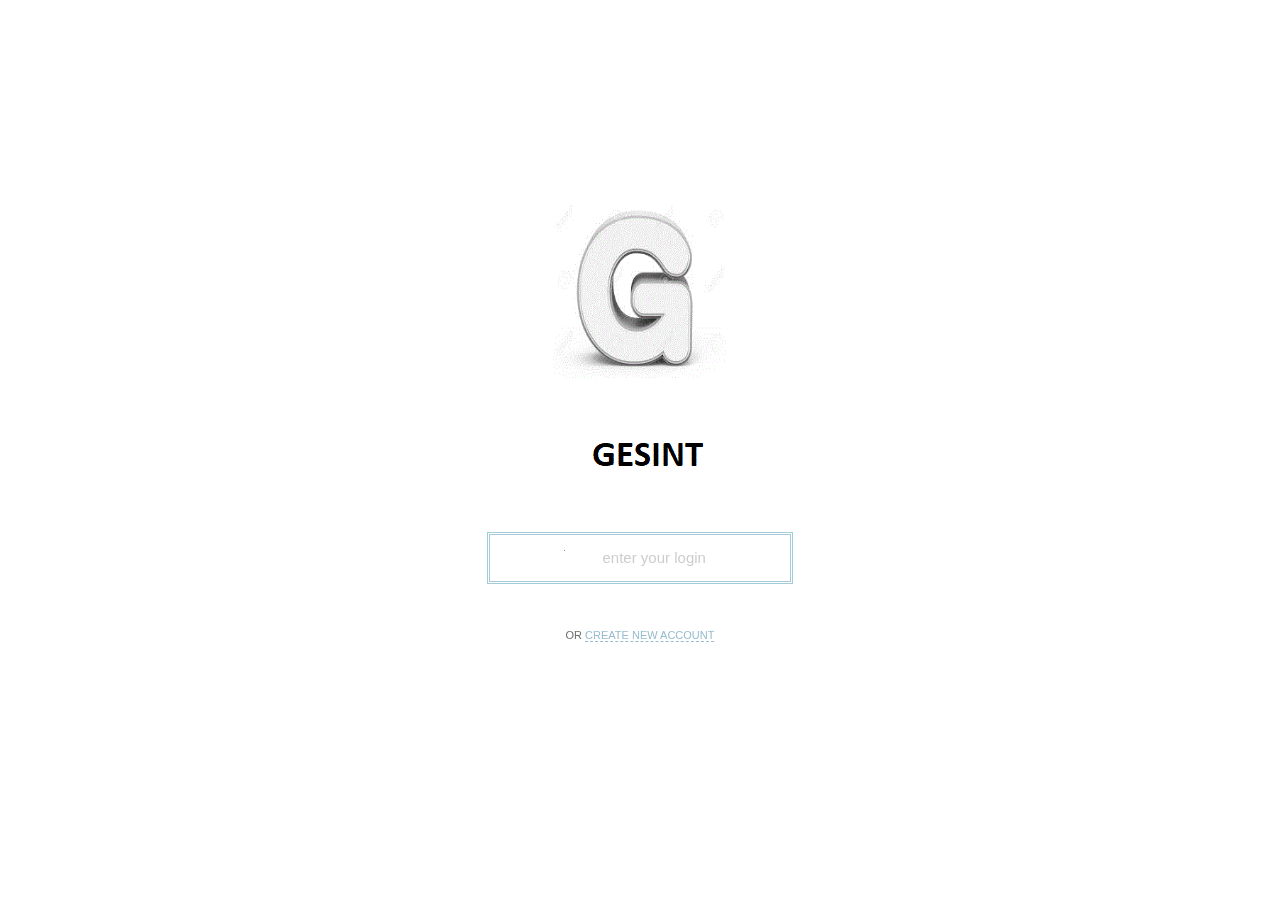
<file: gesint__account/gateway/src/main/resources/static/index.html>
<!DOCTYPE html>
<htmL>
<head>
    <meta http-equiv="content-type" content="text/html; charset=utf-8" />
    <meta name="viewport" content="width=1150, user-scalable=no">
    <title>Gesint Account</title>
    <link rel="stylesheet" type="text/css" href="css/launch.css">
    <link rel="stylesheet" type="text/css" href="css/style.css">
    <link rel="stylesheet" type="text/css" href="css/animation.css">
    <style>
        #bubble, #indicator, #save, #ggyicon, #ronlesign, .arrowup, .arrowdown, .incomes-sprite-title, .close-sign, .modal-save-icon,
        #modaldeletecross, .initicons-arrow, .expenses-sprite-title, .savings-sprite-title, .triangle, .noUi-handle, .noUi-handle:after  {
            background-image: url("images/sprites.png");
            background-size: 538px 84px;
        }
        @media only screen and (-webkit-min-device-pixel-ratio: 1.5),
        only screen and (min-resolution: 144dpi) {
            #bubble, #indicator, #save, #ggyicon, #ronlesign, .arrowup, .arrowdown, .incomes-sprite-title, .close-sign, .modal-save-icon,
            #modaldeletecross, .initicons-arrow, .expenses-sprite-title, .savings-sprite-title, .triangle, .noUi-handle, .noUi-handle:after {
                background-image: url("images/sprites@2x.png");
            }
        }
    </style>
</head>
    <body>

        <div id="settings_hat"></div>

        <div id="lastlogo">
            <div id="lastlogoflipper">
                <div id="logo_settings">
                    <div id="logoclickplace"></div><div id="bubble"><div id="indicator"></div></div>
                </div>
                <div id="logo_statistic"></div>
            </div>
        </div>

        <section class="toppage">

            <!-- GREETING PAGE -->

            <div id="logo_greeting"></div>
            <div id="centerbox">
                <div id="avatarcontainer" class="forward plus">
                    <div class="avatar"></div>
                </div>
            </div>
            <div id="lefttitle"><span class="bluetext"> metrics</span></div>
            <div id="righttitle"><span class="bluetext">last seen: </span></div>
            <div id="bottombuttons">
                <div id="plus" class="plus">
                    <div id="plusborder">
                        <div id="plusone"></div>
                        <div id="plustwo"></div>
                    </div>
                    <div id="plustext">Get in</div>
                </div>
                <form id="logout" autocomplete="off">
                    <div id="minus">
                        <div id="minusborder">
                            <div id="minusone"></div>
                        </div>
                        <div id="minustext">Log out</div>
                    </div>
                </form>
            </div>

            <!-- SETTINGS PAGE -->

            <div id="settingspage">
                <div id="swipefield"></div>

                <div id="incomes" class="columns"><div class="incomes-sprite-title zoomplus incomebutton"></div>
                    <div id="noincomes" class="incomebutton">
                        <div class="hoverplace"></div>
                        <div class="majorplusitem">
                            <div class="plusitemborder"></div>
                            <div class="plusitemone"></div>
                            <div class="plusitemtwo"></div>
                        </div>
                        <span class="plusitemtitle">Add income</span>
                        <span class="plusitemitalic">Empty space</span>
                    </div>
                    <div class="plusitem" id="incomesplusitem">
                        <div class="plusitemborder incomebutton"></div>
                        <div class="plusitemone"></div>
                        <div class="plusitemtwo"></div>
                    </div>
                    <div class="blueline"></div>
                    <div class="brownline"></div>
                    <div id="incomedown"><div class="arrowup"></div>forth</div>
                    <div id="incomeup"><div class="arrowdown"></div>back</div>
                    <div class="frame">
                        <div id="incomewrapper" class="wrapper">
                            <div id="incomeslider"></div>
                        </div>
                    </div>
                </div>
                <div id="expenses" class="columns"><div class="expenses-sprite-title zoomplus expensebutton"></div>
                    <div id="noexpenses" class="expensebutton">
                        <div class="hoverplace"></div>
                        <div class="majorplusitem">
                            <div class="plusitemborder expensebutton"></div>
                            <div class="plusitemone"></div>
                            <div class="plusitemtwo"></div>
                        </div>
                        <span class="plusitemtitle">Add expense</span>
                        <span class="plusitemitalic">Empty space</span>
                    </div>
                    <div class="plusitem" id="expensesplusitem">
                        <div class="plusitemborder"></div>
                        <div class="plusitemone"></div>
                        <div class="plusitemtwo"></div>
                    </div>
                    <div class="blueline"></div>
                    <div class="brownline"></div>
                    <div id="expensedown"><div class="arrowup"></div>forth</div>
                    <div id="expenseup"><div class="arrowdown"></div>back</div>
                    <div class="frame">
                        <div id="expensewrapper" class="wrapper">
                            <div id="expenseslider"></div>
                        </div>
                    </div>
                </div>
                <div id="savings" class="columns"><div class="savings-sprite-title"></div>
                    <div class="blueline"></div>
                    <div class="brownline"></div>
                    <div id="topsavingsline">
                        <div id="ggyicon"></div>
                        <span class="savingstitle14">My spare money</span>
                        <span class="savingstitle12">At the moment</span>
                        <div id="ronlebox"></div><div id="ronlesign"></div>
                        <input type="text" name="savingsvalue" id="savingsvalue" data-a-sep=" " data-v-min="0" data-v-max="999999999" data-l-zero="deny" maxlength="12" autocomplete="off">
                    </div>
                    <div id="bottomsavingsline">
                        <input type="checkbox" name="deposit" id="deposit">
                        <label for="deposit" class="button"></label>
                        <label for="deposit" class="savingsdeposit">Accumulation account</label>
                        <span class="savingspercent">Interest</span>
                        <input type="text" name="percentvalue" id="percentvalue" data-a-sep=""  data-v-min="0.00" data-v-max="99.99" data-l-zero="deny" data-a-sign=" %" data-w-empty="sign" data-p-sign="s" maxlength="5" data-a-pad="false" size="6" data-a-dec="." autocomplete="off">
                        <input type="checkbox" name="capitalization" id="capitalization">
                        <label for="capitalization" class="button"></label>
                        <label for="capitalization" class="savingscapital">Monthly capitalization</label>
                    </div>
                </div>
                <div id="savebutton"><div id="leftborder"></div><div id="centerborder"></div><div id="rightborder"></div><div id="save"></div></div>
            </div>

            <form action="user/save" id="saveoptions" method="post" autocomplete="off"></form>

            <!-- NOTES WINDOW -->
            <div id="overlay"></div>
            <div id="add-notes">
                <div class="modal-content">
                    <div class="notes-title">Financial notes</div>
                    <div class="modal-close"><div class="close-sign"></div></div>
                    <div class="notes-save"><div class="modal-save-icon"></div><div class="modal-save-text">Save changes</div></div>
                    <textarea id="notes" class="notes-input" autocomplete="off" maxlength="5000"></textarea>
                </div>
            </div>
            <!-- MODAL WINDOWS -->

            <div id="add-modal">
                <div class="modal-content">
                    <div class="modal-title mainmodaltitle"></div>
                    <div class="modal-close"><div class="close-sign"></div></div>
                    <input type="text" name="modalvalue" class="modalvalue" data-a-sep=" " data-v-min="0" data-v-max="999999999" data-l-zero="deny" maxlength="12" autocomplete="off" value="0">
                    <div class="modalselects">
                        <select class="modalcurrency">
                            <option value="RON">roni</option>
                            <option selected="selected" value="USD">dollars</option>
                            <option value="EUR">euro</option>
                        </select>

                        <select class="modalperiod">
                            <option value="YEAR">Per year</option>
                            <option value="QUARTER">Per quarter</option>
                            <option selected="selected" value="MONTH">Per month</option>
                            <option value="DAY">Per day</option>
                            <option value="HOUR">Per hour</option>
                        </select>
                    </div>
                    <div class="initicons"><div id="chooseicon" class="cart-icon"></div><div class="initicons-arrow"></div></div>
                    <input class="modaltitle" placeholder="Title" type="text" autocomplete="off" maxlength="18"/>
                    <div class="modal-save"><div class="modal-save-icon"></div><div class="modal-save-text">Save changes</div></div>
                    <div class="modal-delete"><div id="modaldeletecross"></div><div class="modal-delete-text">Remove</div></div>

                    <!-- Expenses table -->
                    <div class="modalexpensessurface">
                        <div class="modal-title">Choose an icon</div>
                        <table class="modaltable modalforward" id="modalexpensetable">
                            <tr>
                                <td><div class="imgbox"><div class="iconbox auto"></div></div></td>
                                <td><div class="imgbox"><div class="iconbox gas"></div></div></td>
                                <td><div class="imgbox"><div class="iconbox home"></div></div></td>
                                <td><div class="imgbox"><div class="iconbox baby"></div></div></td>
                            </tr>
                            <tr>
                                <td><div class="imgbox"><div class="iconbox cart"></div></div></td>
                                <td><div class="imgbox"><div class="iconbox clothes"></div></div></td>
                                <td><div class="imgbox"><div class="iconbox phone"></div></div></td>
                                <td><div class="imgbox"><div class="iconbox utilities"></div></div></td>
                            </tr>
                            <tr>
                                <td><div class="imgbox"><div class="iconbox island"></div></div></td>
                                <td><div class="imgbox"><div class="iconbox earth"></div></div></td>
                                <td><div class="imgbox"><div class="iconbox meal"></div></div></td>
                                <td><div class="imgbox"><div class="iconbox sport"></div></div></td>
                            </tr>
                            <tr>
                                <td><div class="imgbox"><div class="iconbox medical"></div></div></td>
                                <td><div class="imgbox"><div class="iconbox tv"></div></div></td>
                                <td><div class="imgbox"><div class="iconbox smoking"></div></div></td>
                                <td><div class="imgbox"><div class="iconbox other"></div></div></td>
                            </tr>
                        </table>
                    </div>

                    <!-- Incomes table -->
                    <div class="modalincomessurface">
                        <div class="modal-title">Choose an icon</div>
                        <table class="modaltable modalforward" id="modalincomestable">
                            <tr>
                                <td><div class="imgbox"><div class="iconbox edu"></div></div></td>
                                <td><div class="imgbox"><div class="iconbox graphs"></div></div></td>
                                <td><div class="imgbox"><div class="iconbox wallet"></div></div></td>
                                <td><div class="imgbox"><div class="iconbox case"></div></div></td>
                            </tr>
                            <tr>
                                <td><div class="imgbox"><div class="iconbox ron"></div></div></td>
                                <td><div class="imgbox"><div class="iconbox euro"></div></div></td>
                                <td><div class="imgbox"><div class="iconbox doll"></div></div></td>
                                <td><div class="imgbox"><div class="iconbox gbp"></div></div></td>
                            </tr>
                        </table>
                    </div>

                </div>
            </div>

        </section>

        <!-- LAST PAGE -->
        <section class="bottompage">
            <div id="mainblock">
                <div id="setcurrency">
                    <div id="usdcurr" class="currunchecked">Usd</div>
                    <div id="eurcurr" class="currunchecked">Eur</div>
                    <div id="roncurr" class="currunchecked">Ron</div>
                </div>
                <div id="expense-cursor">
                    <div class="cursorline"></div>
                    <div class="cursorpoint"></div>
                </div>
                <div id="incomes-cursor">
                    <div class="cursorline"></div>
                    <div class="cursorpoint"></div>
                </div>
                <div id="expenses-lines-container"></div>
                <div id="incomes-lines-container"></div>

                <div id="deltatitle" class="flag">Incomes &mdash; expenses<div class="triangle"></div></div>
                <div id="savingstitle" class="flag">Savings<div class="triangle"></div></div>

                <div id="outermaindiv"> <div class="linesbackground"></div>
                    <div id="outermaincursordiv"> <input class="knob" id="outer-circle-cursor"/> </div>
                    <input class="knob" id="outer-circle"/>
                    <div class="topmaincircletitle lightcircletitle"></div>
                    <div id="outer-circle-value" class="boldcircletitle"></div></span>
                    <div class="bottommaincircletitle"><span class="boldcircletitle curr"></span><span class="lightcircletitle">/ Month</span></div>
                    <div id="innermaindiv"> <input class="knob" id="inner-circle"/> </div>
                    <div id="maincircleline"></div>
                    <div id="maincircle100percent"><span class="lightcircletitle">100%</span></div>
                    <div id="outer-circle-percent"><span class="lightcircletitle"></span></div>
                </div>

                <div id="small-circles-container">
                    <div id="firstcirclediv">
                        <div id="firstcircledivflipper">
                            <div class="frontcircle"> <div class="linesbackground"></div>
                                <input class="knob" id="first-circle" />
                                <div class="cursordiv"> <input class="knob" id="first-circle-cursor"/> </div>
                                <div id="first-circle-title" class="circletoptitle lightcircletitle"></div>
                                <div id="first-circle-value" class="circlevalue boldcircletitle"></div></span>
                                <div class="bottomcircletitle"><span class="boldcircletitle curr"></span><span class="lightcircletitle">/ Hour</span></div>
                                <div id="first-circle-percent"><span class="lightcircletitle"></span></div>
                                <div class="circleline"></div>
                                <div class="circle100percent"><span class="lightcircletitle">100%</span></div>
                            </div>
                            <div class="backcircle">
                                <canvas id="movingcircle-1" width="200" height="200"></canvas>
                                <div class="circletoptitle lightcircletitle">Choose any<br>item</div>
                                <div class="circlesselect">
                                    <select id="circle-select-1" class="selectcircles"></select>
                                </div>
                                <div id="circle-select-1-back"></div>
                            </div>
                        </div>
                    </div>

                    <div id="secondcirclediv">
                        <div id="secondcircledivflipper">
                            <div class="frontcircle"> <div class="linesbackground"></div>
                                <input class="knob" id="second-circle" />
                                <div class="cursordiv"> <input class="knob" id="second-circle-cursor"/> </div>
                                <div id="second-circle-title" class="circletoptitle lightcircletitle"></div>
                                <div id="second-circle-value" class="circlevalue boldcircletitle"></div></span>
                                <div class="bottomcircletitle"><span class="boldcircletitle curr"></span><span class="lightcircletitle">/ Day</span></div>
                                <div id="second-circle-percent"><span class="lightcircletitle"></span></div>
                                <div class="circleline"></div>
                                <div class="circle100percent"><span class="lightcircletitle">100%</span></div>
                            </div>
                            <div class="backcircle">
                                <canvas id="movingcircle-2" width="200" height="200"></canvas>
                                <div class="circletoptitle lightcircletitle">Choose any<br>item</div>
                                <div class="circlesselect">
                                    <select id="circle-select-2" class="selectcircles"></select>
                                </div>
                                <div id="circle-select-2-back"></div>
                            </div>
                        </div>
                    </div>

                    <div id="thirdcirclediv">
                        <div id="thirdcircledivflipper">
                            <div class="frontcircle"> <div class="linesbackground"></div>
                                <div class="cursordiv"> <input class="knob" id="third-circle-cursor"/> </div>
                                <div id="third-circle-title" class="circletoptitle lightcircletitle"></div>
                                <div id="third-circle-value" class="circlevalue boldcircletitle"></div></span>
                                <div class="bottomcircletitle"><span class="boldcircletitle curr"></span><span class="lightcircletitle">/ Year</span></div>
                                <div id="third-circle-percent"><span class="lightcircletitle"></span></div>
                                <div class="circleline"></div>
                                <div class="circle100percent"><span class="lightcircletitle">100%</span></div>
                                <input class="knob" id="third-circle" />
                            </div>
                            <div class="backcircle">
                                <canvas id="movingcircle-3" width="200" height="200"></canvas>
                                <div class="circletoptitle lightcircletitle">Choose any<br>item</div>
                                <div class="circlesselect">
                                    <select id="circle-select-3" class="selectcircles"></select>
                                </div>
                                <div id="circle-select-3-back"></div>
                            </div>
                        </div>
                    </div>
                    <div id="firstpendant">
                        <div class="pendant-circle"></div>
                        <span class="lightcircletitle pendantfont">Per hour</span>
                        <div class="pendantline"></div>
                    </div>
                    <div id="secondpendant">
                        <div class="pendant-circle"></div>
                        <span class="lightcircletitle pendantfont">Per day</span>
                        <div class="pendantline"></div>
                    </div>
                    <div id="thirdpendant">
                        <div class="pendant-circle"></div>
                        <span class="lightcircletitle pendantfont">Per year</span>
                        <div class="pendantline"></div>
                    </div>
                </div>

                <div id="savings-slider-container">
                    <span class="savings-slider">part of the spare money which you'll send to accumulation account every month:</span>
                    <div id="savings-slider"></div>
                    <div id="savingsTip0">Without monthly deposit refill</div>
                    <div id="savingsTip100">All savings go to deposit every month</div>
                </div>

                <div id="savingscircles">
                    <div id="after-savings">
                        <div class="savings-circle-title lightcircletitle">In a year</div>
                        <div id="after-savings-value" class="boldcircletitle"></div></span>
                        <div class="savings-circle-currency boldcircletitle"></div>
                    </div>
                    <div id="before-savings">
                        <div class="savings-circle-title lightcircletitle">At the moment</div>
                        <div id="before-savings-value" class="boldcircletitle"></div></span>
                        <div class="savings-circle-currency boldcircletitle"></div>
                    </div>
                </div>

                <div id="savingschart">
                    <canvas id="horizontal"></canvas>
                    <canvas id="chartline"></canvas>
                    <div id="month0"><div class="small-month-circle"></div><div class="month-name"></div><div class="month-val"></div></div>
                    <div class="months"><div id="month1" class="in-month"><div class="small-month-circle"></div><div class="month-name"></div><div class="month-val"><span class="val"></span> <span class="curr"></div></span></div></div>
                    <div class="months"><div id="month2" class="in-month"><div class="small-month-circle"></div><div class="month-name"></div><div class="month-val"><span class="val"></span> <span class="curr"></div></span></div></div>
                    <div class="months"><div id="month3" class="in-month"><div class="small-month-circle"></div><div class="month-name"></div><div class="month-val"><span class="val"></span> <span class="curr"></div></span></div></div>
                    <div class="months"><div id="month4" class="in-month"><div class="small-month-circle"></div><div class="month-name"></div><div class="month-val"><span class="val"></span> <span class="curr"></div></span></div></div>
                    <div class="months"><div id="month5" class="in-month"><div class="small-month-circle"></div><div class="month-name"></div><div class="month-val"><span class="val"></span> <span class="curr"></span></div></span></div></div>
                    <div class="months"><div id="month6" class="in-month"><div class="small-month-circle"></div><div class="large-month-circle"><div class="bluedot"></div></div><div class="month-name"></div><div class="large-month-val"><span class="val"></span> <span class="curr"></div><div class="month-val"></div></div></div>
                    <div class="months"><div id="month7" class="in-month"><div class="small-month-circle"></div><div class="month-name"></div><div class="month-val"><span class="val"></span> <span class="curr"></div></span></div></div>
                    <div class="months"><div id="month8" class="in-month"><div class="small-month-circle"></div><div class="month-name"></div><div class="month-val"><span class="val"></span> <span class="curr"></div></span></div></div>
                    <div class="months"><div id="month9" class="in-month"><div class="small-month-circle"></div><div class="month-name"></div><div class="month-val"><span class="val"></span> <span class="curr"></div></span></div></div>
                    <div class="months"><div id="month10" class="in-month"><div class="small-month-circle"></div><div class="month-name"></div><div class="month-val"><span class="val"></span> <span class="curr"></div></span></div></div>
                    <div class="months"><div id="month11" class="in-month"><div class="small-month-circle"></div><div class="month-name"></div><div class="month-val"><span class="val"></span> <span class="curr"></div></span></div></div>
                    <div class="months"><div id="month12" class="in-month"><div class="small-month-circle"></div><div class="large-month-circle"><div class="bluedot"></div></div><div class="month-name"></div><div class="large-month-val"><span class="val"></span> <span class="curr"></div><div class="month-val"></div></div></div>
                </div>
            </div>
        </section>

        <section id="loginpage">
            <div id="flipper">
                <div class="FRONTCARD">
                    <div id="ggy"></div>
                    <div id="logotext"></div>
                    <div class="flipinfo" id="info"></div>
                    <div id="secondenter"></div>
                    <div id="preloader"></div>
                    <div id="wrapper">
                        <!-- LOG IN FORMS -->
                        <div id="cube">
                            <form action="user/login" id="auth" method="post" autocomplete="off">
                                <div class="side" id="side1">
                                    <div id="backlogin"></div>
                                    <div id="enter"></div>
                                    <input class="frontforms" id="frontloginform" name="username" placeholder="enter your login" type="text" autocomplete="off"/>
                                </div>
                                <div class="side" id="side2">
                                    <div id="backpassword"></div>
                                    <input class="frontforms" id="frontpasswordform" name="password" placeholder="password" type="password" autocomplete="off"/>
                                </div>
                            </form>
                        </div>
                    </div>
                    <div class="fliptext">Or <a href="#">create new account</a></div>
                </div>

         
            </div>
        </section>

        <script src="js/lib/jquery.min.js"></script>
        <script src="js/lib/touchscreens.js"></script>
        <script src="js/lib/extrascripts.js"></script>

        <script src="js/dashboard.js" charset="utf-8"></script>
        <script src="js/main.js" charset="utf-8"></script>
        <script src="js/login.js" charset="utf-8"></script>
        <script src="js/launch.js" charset="utf-8"></script>

    </body>
</html>
</file>
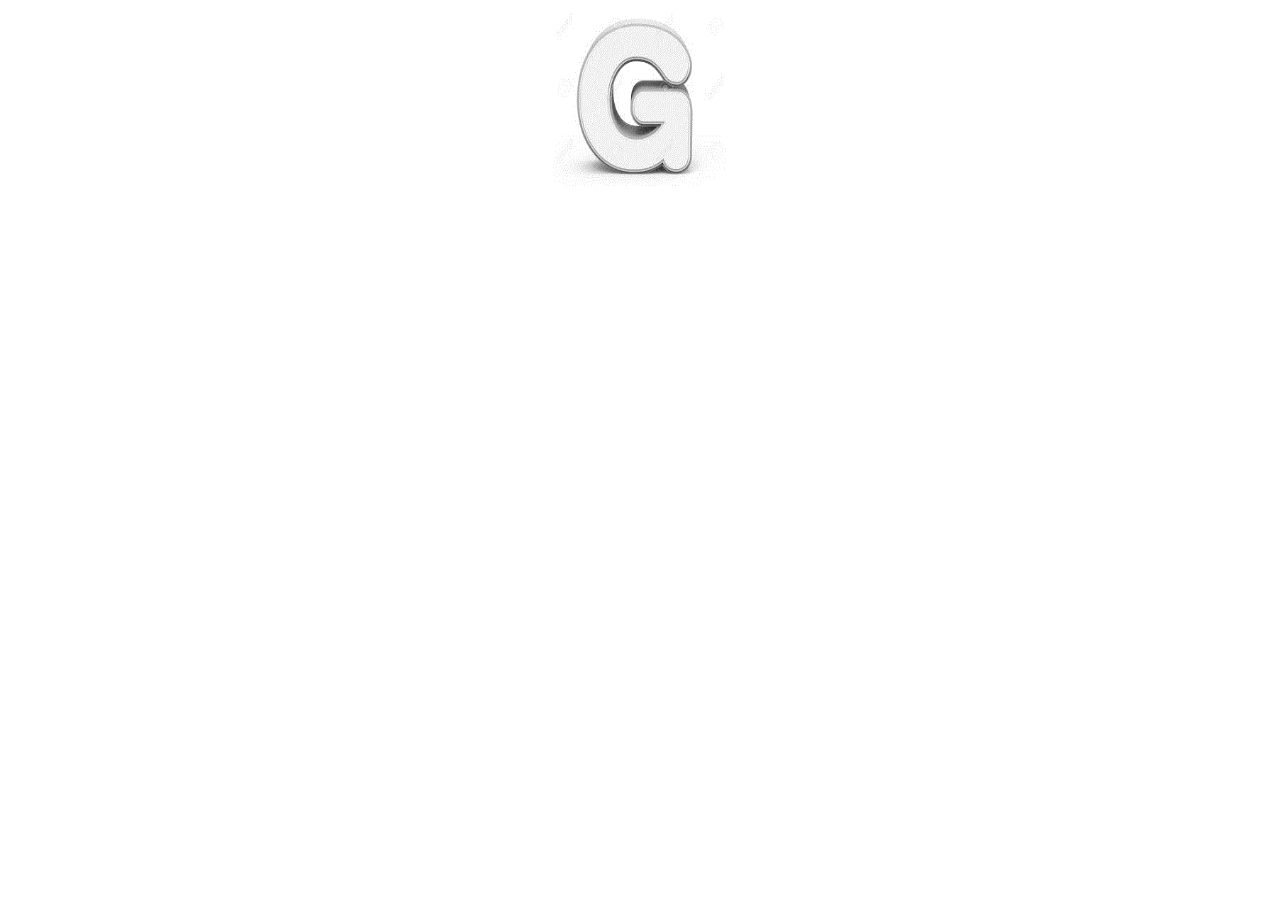
<file: gesint__account/gateway/src/main/resources/static/attribution.html>
<!DOCTYPE html>

<htmL>
<head>
  <meta http-equiv="content-type" content="text/html; charset=utf-8" />
  <meta name="viewport" content="width=1150, user-scalable=no">
  <title>Gesint Account</title>
  <link rel="stylesheet" type="text/css" href="css/launch.css">
</head>
<body>

<a href="index.html"><div id="ggy"></div></a>

</body>
</html>
</file>
<file: gesint__account/gateway/src/main/resources/static/css/launch.css>
#createaccount, #enter, #secondenter, #info, #backlogin, #backpassword, #plusavatar, .columnimage  {
	background: url("../images/1pagesprites.png") no-repeat;
	background-size: 650px 197px;
}

@media only screen and (-webkit-min-device-pixel-ratio: 1.5),
only screen and (min-resolution: 144dpi) {
	#createaccount, #enter, #secondenter, #info, #backlogin, #backpassword, #plusavatar, .columnimage {
		background: url("../images/1pagesprites@2x.png") no-repeat;
		background-size: 650px 197px;
	}
}

/*========================== CARDS WRAPPER ===========================*/

#loginpage {
	top:0; bottom: 0; left:0; right: 0;
	position: absolute;
	margin: auto;
	width: 300px;
	height: 500px;
	-webkit-perspective: 1000px;
	-moz-perspective: 1000px;
	-ms-perspective: 1000px;
	-o-perspective: 1000px;
	perspective: 1000px;
	display: none;
}
.CCattribution {
	position: relative;
	top: 50px;
	text-align: center;
	font-family: "Helvetica", "Arial";
	font-size: 12px;
	line-height: 30px;
	color: #525252;
	padding-bottom: 90px;
}
.CCattribution a {
	color: #7ba1b4;
}

#loginpage, .front, .back {
	width: 300px;
	height: 500px;
}
#flipper {
	-webkit-transform-style: preserve-3d;
	-moz-transform-style: preserve-3d;
	-ms-transform-style: preserve-3d;
	-o-transform-style: preserve-3d;
	transform-style: preserve-3d;
	-moz-backface-visibility: hidden;
	-webkit-transition: 1000ms;
	-moz-transition: 1000ms;
	-ms-transition: 1000ms;
	-o-transition: 1000ms;
	transition: 1000ms;
	position: relative;
	overflow: visible;
}
.flippedcardinfo {
	-webkit-transform: rotateY(180deg);
	-moz-transform: rotateY(180deg);
	-ms-transform: rotateY(180deg);
	-o-transform: rotateY(180deg);
	transform: rotateY(180deg);
}
.FRONTCARD, .BACKCARD {
	-webkit-backface-visibility: hidden;
	-moz-backface-visibility: hidden;
	-ms-backface-visibility: hidden;
	-o-backface-visibility: hidden;
	backface-visibility: hidden;
	overflow: visible;
	top:0; bottom: 0; left:0; right: 0;
	position: absolute;
	text-align: center;
	width: 300px;
}
.fliptext {
	position: absolute;
	text-transform: uppercase;
	left: 0px; right: 0px; bottom: -10px;
	height: 30px;
	font-size: 11px;
	color: #6e6e6e;
	line-height: 0.95em;
	display: inline-block;
	font-family: Arial;
	background-color: white;
}
.fliptext a{
	color: #96bcce;
	text-decoration: none;
	border-bottom: 1px dashed #96bcce;
}
.fliptext a:hover{
	color: #7ba1b4;
	text-decoration: none;
	border-bottom: 1px dashed #7ba1b4;
}

/*================================= FIRST CARD =================================*/
.FRONTCARD {
	z-index: 2;
	height: 450px;
	background-color: white;
	-webkit-transform: rotateY(0deg);
	-moz-transform: rotateY(0deg);
	-ms-transform: rotateY(0deg);
	-o-transform: rotateY(0deg);
	transform: rotateY(0deg);
}
.auto-shake{
	-webkit-animation: 1s auto-shake ease-out;
	-moz-animation: 1s auto-shake ease-out;
	-o-animation: 1s auto-shake ease-out;
	-ms-animation: 1s auto-shake ease-out;
	animation: 1s auto-shake ease-out;
}
.hover-shake{
	-webkit-animation: 1.6s hover-shake ease-out;
	-moz-animation: 1.6s hover-shake ease-out;
	-o-animation: 1.6s hover-shake ease-out;
	-ms-animation: 1.6s hover-shake ease-out;
	animation: 1.6s hover-shake ease-out;
}
.loadingspin{
	-webkit-animation: 2s loadingspin;
	-moz-animation: 2s loadingspin;
	-o-animation: 2s loadingspin;
	-ms-animation: 2s loadingspin;
	animation: 2s loadingspin;
}
#ggy {
	display: block;
	background: url("../images/g_large.gif") no-repeat;
	background-size: 178px 178px;
	width: 178px;
	height: 178px;
	position: relative;
	margin: auto;
	z-index: 50;
}
#enter, #secondenter {
	-webkit-animation: enterarrow 2s infinite;
	-moz-animation: enterarrow 2s infinite;
	-o-animation: enterarrow 2s infinite;
	-ms-animation: enterarrow 2s infinite;
	animation: enterarrow 2s infinite;
	background-position: -190px -60px;
	margin-left: 222px;
	margin-top: 18px;
	width: 52px;
	height: 12px;
	position: absolute;
	cursor: pointer;
	display: none;
	z-index: 7;
}
#secondenter{
	position: absolute;
	bottom: 85px;
	z-index: 4;
}
#preloader{
	background: url("../images/preloader.gif") center no-repeat;
	background-size: 18px 18px;
	margin-left: 210px;
	bottom: 69px;
	position: absolute;
	display: none;
	width: 52px;
	height: 46px;
	z-index: 5;
}

/*FLIP BUTTON*/
#wrapper {
	display: block;
	font-size: 13px;
	color: black;
	position: absolute;
	top: 335px;
	width: 300px;
	height: 46px;
	-webkit-perspective: 1100px;
	-moz-perspective: 1100px;
	-ms-perspective: 1100px;
	-o-perspective: 1100px;
	perspective: 1100px;
	-ms-transform: rotated3(1,0,0,0);
	-webkit-transform-origin: 50% 46px 0;
	-moz-transform-origin: 50% 46px 0;
	-ms-transform-origin: 50% 46px 0;
	-o-transform-origin: 50% 46px 0;
	transform-origin: 10% 46px 0;
	z-index: 3;
}
#cube {
	position: absolute;
	width: 300px;
	height: 46px;
	-webkit-transform-style: preserve-3d;
	-moz-transform-style: preserve-3d;
	-ms-transform-style: preserve-3d;
	-o-transform-style: preserve-3d;
	transform-style: preserve-3d;

	-webkit-transition: all 400ms cubic-bezier(0.67, 0.07, 0.50, 0.88);
	-moz-transition: all 400ms cubic-bezier(0.67, 0.07, 0.50, 0.88);
	-ms-transition: all 400ms cubic-bezier(0.67, 0.07, 0.50, 0.88);
	-o-transition: all 400ms cubic-bezier(0.67, 0.07, 0.50, 0.88);
	transition: all 400ms cubic-bezier(0.67, 0.07, 0.50, 0.88);
}
.flippedform{
	-webkit-transform-origin: 0 46px -46px;
	-moz-transform-origin: 0 46px -46px;
	-ms-transform-origin: 0 46px -46px;
	-o-transform-origin: 0 46px -46px;
	transform-origin: 0 46px -46px;
	-webkit-transform: rotate3d(1,0,0,90deg);
	-moz-transform: rotate3d(1,0,0,90deg);
	-ms-transform: rotate3d(1,0,0,90deg);
	-o-transform: rotate3d(1,0,0,90deg);
	transform: rotate3d(1,0,0,90deg);
}
.side {
	outline: 3px double #a6ccd9;
	text-indent: 15px;
	width: 300px;
	height: 46px;
	line-height: 48px;
	position: absolute;
}
#backlogin, #backpassword  {
	display: block;
	position: absolute;
	left: 66px;
	top: 12px;
	border-color: 1px solid;
	width: 22px;
	height: 20px;
}
#backlogin {
	background-position: -250px -24px;
}
#backpassword {
	background-position: -250px 0;
}
#side1 {
	background-position: -250px -24px;
	background-color: white;
	width: 300px;
	height: 46px;
}
#side2 {
	background-color: white;
	-webkit-transform: translateZ(-23px) translateY(23px) rotateX(-90deg);
	-moz-transform: translateZ(-23px) translateY(23px) rotateX(-90deg);
	-ms-transform: translateZ(-23px) translateY(23px) rotateX(-90deg);
	-o-transform: translateZ(-23px) translateY(23px) rotateX(-90deg);
	transform: translateZ(-23px) translateY(23px) rotateX(-90deg);
}

/* END OF FLIP BUTTON */

#logotext {
	background: url("../images/logotext_large.gif") no-repeat;
	background-size: 172px 65px;
	width: 172px;
	height: 65px;
	position: relative;
	margin: auto;
	margin-top: 36px;
}
#info {
	background-position: -190px 0;
	cursor: pointer;
	width: 49px;
	height: 49px;
	position: absolute;
	margin: auto;
	top:-10px;
	right: -20px;
}

/* FIRST CARD FORMS */

input[class="frontforms"]{
	border: 0px solid;
	position: relative;
	color: #4c4c4c;
	font-family: Arial;
	font-size: 15px;
}
input[id="frontloginform"]{
	margin-left: 20px;
	height: 25px;
	width: 110px;
}
input[id="frontpasswordform"]{
	margin-left: 25px;
	height: 25px;
	width: 95px;
}
.ghostform {
	display: none;
}

input[class="backforms"]:focus { outline: none; }
input[class="backforms"]::-webkit-input-placeholder{font-family: Arial; font-size: 15px; color: #cdcdcd;}
input[class="backforms"]:-ms-input-placeholder{font-family: Arial; font-size: 15px; color: #cdcdcd;}
input[class="backforms"]:-moz-placeholder{font-family: Arial; font-size: 15px; color: #cdcdcd;}
input[type="text"]:focus, input[type="password"]:focus { outline: none; }
input[class="frontforms"]::-webkit-input-placeholder{font-family: Arial; font-size: 15px; color: #cdcdcd;}
input[class="frontforms"]:-ms-input-placeholder{font-family: Arial; font-size: 15px; color: #cdcdcd;}
input[class="frontforms"]:-moz-placeholder{font-family: Arial; font-size: 15px; color: #cdcdcd;}

/*================================= SECOND CARD =================================*/

.BACKCARD {
	-webkit-transform: rotateY(180deg);
	-moz-transform: rotateY(180deg);
	-ms-transform: rotateY(180deg);
	-o-transform: rotateY(180deg);
	transform: rotateY(180deg);
	background-color: white;
	z-index: 1;
	height: 500px;
}
#franklin{
	border: 1px solid #b9d6dc;
	-webkit-border-radius: 90px;
	-ms-border-radius: 90px;
	-o-border-radius: 90px;
	-moz-border-radius: 90px;
	border-radius: 90px;
	top:0; left: 0; right: 0; bottom: 0;
	position: relative;
	margin: auto;
	width: 162px;
	height: 162px;

}
#plusavatar {
	-webkit-transition: 0.4s;
	-moz-transition: 0.4s;
	-o-transition: 0.4s;
	-ms-transition: 0.4s;
	transition: 0.4s;
	opacity: 0;
	filter:progid:DXImageTransform.Microsoft.Alpha(opacity=0);
	width: 180px;
	height: 180px;
	position: absolute;
	top:10px; left:0; right: 0;
	background-position: 0 -40px;
	margin: auto;
	z-index: 2;
}
.avataranimation {
	-webkit-animation: 2.5s plusavatar;
	-moz-animation: 2.5s plusavatar;
	-o-animation: 2.5s plusavatar;
	-ms-animation: 2.5s plusavatar;
	animation: 2.5s plusavatar;
}
.infiniteavataranimation {
	-webkit-animation: 1.5s infinite plusavatar;
	-moz-animation: 1.5s infinite plusavatar;
	-o-animation: 1.5s infinite plusavatar;
	-ms-animation: 1.5s infinite plusavatar;
	animation: 1.5s infinite plusavatar;
}

#createaccount {
	background-position: -190px -80px;
	width: 134px;
	height: 44px;
	position: relative;
	margin: auto;
	margin-top: 24px;
}
.inputWrapper {
	top:-335px; left: 0; right: 0; bottom: 0;
	margin: auto;
	overflow: hidden;
	position: absolute;
	cursor: pointer;
	width: 180px;
	height: 180px;
	z-index: 3;
}

.hidden {
	opacity: 0;
	-moz-opacity: 0;
	filter:progid:DXImageTransform.Microsoft.Alpha(opacity=0)
}
.upload {
	-webkit-animation: plus 2s infinite;
	-moz-animation: plus 2s infinite;
	-o-animation: plus 2s infinite;
	-ms-animation: plus 2s infinite;
	animation: plus 2s infinite;
}
#mailform {
	position: absolute;
	top: 190px;
	margin: auto;
	right:-120px;
	text-transform: uppercase;
	width: 540px;
	height: 330px;
	font-size: 13px;
	display: block;
	opacity: 0.9;
	display: none;
}
.mailforminfo {
	position: relative;
	text-transform: none;
	top:-60px;
	font-family: "Museo-500";
	font-size: 12px;
	color: #525252;
}
.mailforminfosmall {
	font-size: 11px;
	position: relative;
	top: 30px;
	line-height: 1.7;
}
#skipmail a {
	position: relative;
	text-transform: uppercase;
	left: 0px; right: 0px; bottom: -193px;
	font-size: 11px;
	font-family: Arial;
	color: #96bcce;
	text-decoration: none;
	border-bottom: 1px dashed #96bcce;
}

#skipmail a:hover{
	color: #7ba1b4;
	text-decoration: none;
	border-bottom: 1px dashed #7ba1b4;
}

/* SECOND CARD FORMS */

#registrationforms {
	position: relative;
	top: 36px;
	line-height: 3.3em;
}
input[class="backforms"]{
	text-align: center;
	border: 1px solid #a6ccd9;
	color: #4c4c4c;
	font-family: Arial;
	font-size: 15px;
	height: 30px;
	width: 296px;
}
input[id="backmailform"] {
	position: relative;
	text-align: center;
	border: 1px solid #a6ccd9;
	color: #4c4c4c;
	font-family: Arial;
	font-size: 15px;
	height: 30px;
	width: 296px;
	top: 140px;
}
.regbutton, .demobutton, .mailbutton {
	cursor: pointer;
	position: relative;
	background-color: white;
	border: 0px solid;
	outline: 3px double #a6ccd9;
	text-transform: uppercase;
	text-shadow: 1px 1px 1px white;
	color: #6e6e6e;
}
.regbutton:hover, .demobutton:hover, .mailbutton:hover  {
	background-color: #f4f9fb;
}
.regbutton:active, .demobutton:active, .mailbutton:active  {
	background-color: #ecf3f6;
}

.regbutton {
	height: 34px;
	width: 195px;
	top:18px;
	font-size: 11px;
}
.demobutton {
	letter-spacing: 3px;
	height: 50px;
	width: 300px;
	top: 436px;
	font-size: 12px;
}
.mailbutton {
	position: relative;
	height: 34px;
	width: 195px;
	top: 178px;
	font-size: 11px;
}

/* THIRD CARD */
.flipinfo, .frominfo {
	cursor: pointer;
}
.infoflipback {
	position: absolute;
	top: -12%;
	width: 100%;
	height: 500px;
	cursor: pointer;
}
#infopage {
	margin-left: -290px;
	margin-top: -90px;
	height: 660px;
	width: 870px;
	background-color: white;
	z-index: 4;
	display: none;
	position: absolute;
	color: #525252;
}
#regpage {
	display: block;
}
#infosubtitle, #infotitle, #infofooter, #iconsfooter {
	cursor: pointer;
	font-family: "Museo-500";
	position: absolute;
	left: 0; right: 0;
	margin: auto;
	width: 100%;
}
#infosubtitle {
	text-transform: uppercase;
	font-size: 11px;
	top: 0;
	height: 30px;
}
#infotitle {
	text-transform: uppercase;
	font-size: 27px;
	top: 35px;
	height: 40px;
}
a#infofooter {
	background-image: url("../images/github.gif");
	background-size: 25px 25px;
	background-repeat: no-repeat;
	background-position: center;
	color: #757575;
	text-decoration: none;
	display: block;
	line-height: 120px;
	font-size: 12px;
	bottom: 30px;
	margin: auto;
	width: 20%;
	height: 25px;
}
a#iconsfooter {
	background-position: center;
	color: #757575;
	text-decoration: none;
	font-size: 10px;
	bottom: -30px;
}
#infoline {
	position: relative;
	width: 610px;
	display: block;
	margin: auto;
	top: 425px;
	border-top: 1px solid #b8d9e1;
}
#infolinetext {
	font-family: "Museo-500";
	text-transform: uppercase;
	letter-spacing: 2px;
	font-size: 10px;
	line-height: 30px;
	position: relative;
	width: 245px;
	height: 30px;
	display: block;
	margin: auto;
	top: 410px;
	background-color: white;
}
.infocolumn {
	position: absolute;
	top: 150px;
	margin: auto;
	display: block;
	width: 286px;
	height: 236px;
	overflow: hidden;
}
#infoleft {
	left:0;
}
#inforight {
	right:0;
}
#infocenter {
	left:0; right:0;
}
.columnimage {
	width: 104px;
	height: 104px;
	position: absolute;
	margin: auto;
	left:0; right: 0; top: 30px;
}
#leftcolumn > .columnimage {
	background-position: -546px 0;
}
#rightcolumn > .columnimage {
	background-position: -330px 0;
}
#centercolumn > .columnimage {
	background-position: -436px 0;
}
#leftcolumn, #rightcolumn, #centercolumn {
	-moz-transition: 0.8s;
	-o-transition: 0.8s ease-out;
	-ms-transition: 0.8s ease-out;
	-webkit-transition: 0.8s;
	transition: 0.8s;
	font-family: "Museo-500";
	font-size: 12px;
	width: 100%;
	height: 200%;
	position: absolute;
	padding-top: 157px;
	text-align: center;
	top: 0%;
}
#leftcolumn:hover, #rightcolumn:hover, #centercolumn:hover {
	top:-100%;
}
.columnfooter {
	position: relative;
	top: 150px;
	font-size: 11px;
	line-height: 17px;
}

@media only screen and (-webkit-min-device-pixel-ratio: 1.5),
only screen and (min-resolution: 144dpi) {
	#ggy {
		background-image: url("../images/g_large.gif");
	}
	#logotext {
		background-image: url("../images/logotext_large.gif");
	}
}

/* ANIMATION */

/* SPIN THAT SHIT */

@-webkit-keyframes auto-shake {
	0% {
		-webkit-transform: rotate(0deg);
	}
	35% {
		-webkit-transform: rotate(55deg);
	}
	50% {
		-webkit-transform: rotate(-35deg);
	}
	70% {
		-webkit-transform: rotate(20deg);
	}
	90% {
		-webkit-transform: rotate(-10deg);
	}
	100% {
		-webkit-transform: rotate(0deg);
	}
}
@-moz-keyframes auto-shake {
	0% {
		-moz-transform: rotate(0deg);
	}
	35% {
		-moz-transform: rotate(55deg);
	}
	50% {
		-moz-transform: rotate(-35deg);
	}
	70% {
		-moz-transform: rotate(20deg);
	}
	90% {
		-moz-transform: rotate(-10deg);
	}
	100% {
		-moz-transform: rotate(0deg);
	}
}
@-o-keyframes auto-shake {
	0% {
		-o-transform: rotate(0deg);
	}
	35% {
		-o-transform: rotate(55deg);
	}
	50% {
		-o-transform: rotate(-35deg);
	}
	70% {
		-o-transform: rotate(20deg);
	}
	90% {
		-o-transform: rotate(-10deg);
	}
	100% {
		-o-transform: rotate(0deg);
	}
}
@-ms-keyframes auto-shake {
	0% {
		-ms-transform: rotate(0deg);
	}
	35% {
		-ms-transform: rotate(55deg);
	}
	50% {
		-ms-transform: rotate(-35deg);
	}
	70% {
		-ms-transform: rotate(20deg);
	}
	90% {
		-ms-transform: rotate(-10deg);
	}
	100% {
		-ms-transform: rotate(0deg);
	}
}
@keyframes auto-shake {
	0% {
		transform: rotate(0deg);
	}
	35% {
		transform: rotate(55deg);
	}
	50% {
		transform: rotate(-35deg);
	}
	70% {
		transform: rotate(20deg);
	}
	90% {
		transform: rotate(-10deg);
	}
	100% {
		transform: rotate(0deg);
	}
}

/* SPIN AGAIN */

@-webkit-keyframes hover-shake {
	0% {
		-webkit-transform: rotate(0deg);
	}
	30% {
		-webkit-transform: rotate(-30deg);
	}
	50% {
		-webkit-transform: rotate(20deg);
	}
	70% {
		-webkit-transform: rotate(-10deg);
	}
	90% {
		-webkit-transform: rotate(5deg);
	}
	100% {
		-webkit-transform: rotate(0deg);
	}
}
@-moz-keyframes hover-shake {
	0% {
		-moz-transform: rotate(0deg);
	}
	30% {
		-moz-transform: rotate(-30deg);
	}
	50% {
		-moz-transform: rotate(20deg);
	}
	70% {
		-moz-transform: rotate(-10deg);
	}
	90% {
		-moz-transform: rotate(5deg);
	}
	100% {
		-moz-transform: rotate(0deg);
	}
}
@-o-keyframes hover-shake {
	0% {
		-o-transform: rotate(0deg);
	}
	30% {
		-o-transform: rotate(-30deg);
	}
	50% {
		-o-transform: rotate(20deg);
	}
	70% {
		-o-transform: rotate(-10deg);
	}
	90% {
		-o-transform: rotate(5deg);
	}
	100% {
		-o-transform: rotate(0deg);
	}
}
@-ms-keyframes hover-shake {
	0% {
		-ms-transform: rotate(0deg);
	}
	30% {
		-ms-transform: rotate(-30deg);
	}
	50% {
		-ms-transform: rotate(20deg);
	}
	70% {
		-ms-transform: rotate(-10deg);
	}
	90% {
		-ms-transform: rotate(5deg);
	}
	100% {
		-ms-transform: rotate(0deg);
	}
}
@keyframes hover-shake {
	0% {
		transform: rotate(0deg);
	}
	30% {
		ransform: rotate(-30deg);
	}
	50% {
		transform: rotate(20deg);
	}
	70% {
		transform: rotate(-10deg);
	}
	90% {
		transform: rotate(5deg);
	}
	100% {
		transform: rotate(0deg);
	}
}

/*LOADING SPIN*/

@-webkit-keyframes loadingspin {
	0% {
		-webkit-transform: rotate(0deg);
	}
	20% {
		-webkit-transform: rotate(70deg);
	}
	70% {
		-webkit-transform: rotate(-400deg);
	}
	100% {
		-webkit-transform: rotate(-360deg);
	}
}
@-moz-keyframes loadingspin {
	0% {
		-moz-transform: rotate(0deg);
	}
	20% {
		-moz-transform: rotate(70deg);
	}
	70% {
		-moz-transform: rotate(-400deg);
	}
	100% {
		-moz-transform: rotate(-360deg);
	}
}
@-o-keyframes loadingspin {
	0% {
		-o-transform: rotate(0deg);
	}
	20% {
		-o-transform: rotate(70deg);
	}
	70% {
		-o-transform: rotate(-400deg);
	}
	100% {
		-o-transform: rotate(-360deg);
	}
}
@-ms-keyframes loadingspin {
	0% {
		-ms-transform: rotate(0deg);
	}
	20% {
		-ms-transform: rotate(70deg);
	}
	70% {
		-ms-transform: rotate(-400deg);
	}
	100% {
		-ms-transform: rotate(-360deg);
	}
}
@keyframes loadingspin {
	0% {
		transform: rotate(0deg);
	}
	20% {
		transform: rotate(70deg);
	}
	70% {
		transform: rotate(-400deg);
	}
	100% {
		transform: rotate(-360deg);
	}
}

/* ENTER ARROW */

@-webkit-keyframes enterarrow {
	0% {
		left: 0px;
	}
	5% {
		left: -5px;
	}
	15% {
		left: 0px;
	}
	20% {
		left: -5px;
	}
	35% {
		left: 0px;
	}
	100% {
		left: 0px;
	}
}
@-moz-keyframes enterarrow {
	0% {
		left: 0px;
	}
	5% {
		left: -5px;
	}
	15% {
		left: 0px;
	}
	20% {
		left: -5px;
	}
	35% {
		left: 0px;
	}
	100% {
		left: 0px;
	}
}
@-o-keyframes enterarrow {
	0% {
		left: 0px;
	}
	5% {
		left: -5px;
	}
	15% {
		left: 0px;
	}
	20% {
		left: -5px;
	}
	35% {
		left: 0px;
	}
	100% {
		left: 0px;
	}
}
@-ms-keyframes enterarrow {
	0% {
		left: 0px;
	}
	5% {
		left: -5px;
	}
	15% {
		left: 0px;
	}
	20% {
		left: -5px;
	}
	35% {
		left: 0px;
	}
	100% {
		left: 0px;
	}
}
@keyframes enterarrow {
	0% {
		left: 0px;
	}
	5% {
		left: -5px;
	}
	15% {
		left: 0px;
	}
	20% {
		left: -5px;
	}
	35% {
		left: 0px;
	}
	100% {
		left: 0px;
	}
}

/*PLUS AVATAR*/

@-webkit-keyframes plusavatar {
	0% {
		opacity: 0;
	}
	30% {
		opacity: 1;
	}
	80% {
		opacity: 1;
	}
	100% {
		opacity: 0;
	}
}
@-moz-keyframes plusavatar {
	0% {
		opacity: 0;
	}
	60% {
		opacity: 1;
	}
	80% {
		opacity: 1;
	}
	100% {
		opacity: 0;
	}
}
@-o-keyframes plusavatar {
	0% {
		opacity: 0;
	}
	60% {
		opacity: 1;
	}
	80% {
		opacity: 1;
	}
	100% {
		opacity: 0;
	}
}
@-ms-keyframes plusavatar {
	0% {
		opacity: 0;
	}
	60% {
		opacity: 1;
	}
	80% {
		opacity: 1;
	}
	100% {
		opacity: 0;
	}
}
@keyframes plusavatar {
	0% {
		opacity: 0;
	}
	60% {
		opacity: 1;
	}
	80% {
		opacity: 1;
	}
	100% {
		opacity: 0;
	}
}
</file>
<file: gesint__account/gateway/src/main/resources/static/css/style.css>
@font-face {
	font-family: 'Museo-100';
	src: url('../fonts/museo-100/museo-100.eot');
	src: local('@%@'),
	url('../fonts/museo-100/museo-100.eot?#iefix') format('embedded-opentype'),
	url('../fonts/museo-100/museo-100.woff') format('woff'),
	url('../fonts/museo-100/museo-100.svg') format('svg'),
	url('../fonts/museo-100/museo-100.ttf') format('truetype');
	font-weight: normal;
	font-style: normal;
}
@font-face {
	font-family: 'Museo-300';
	src: url('../fonts/museo-300/museo-300.eot');
	src: local('@%@'),
	url('../fonts/museo-300/museo-300.eot?#iefix') format('embedded-opentype'),
	url('../fonts/museo-300/museo-300.woff') format('woff'),
	url('../fonts/museo-300/museo-300.svg') format('svg'),
	url('../fonts/museo-300/museo-300.ttf') format('truetype');
	font-weight: normal;
	font-style: normal;
}
@font-face {
	font-family: 'Museo-500';
	src: url('../fonts/museo-500/museo-500.eot');
	src: local('@%@'),
	url('../fonts/museo-500/museo-500.eot?#iefix') format('embedded-opentype'),
	url('../fonts/museo-500/museo-500.woff') format('woff'),
	url('../fonts/museo-500/museo-500.svg') format('svg'),
	url('../fonts/museo-500/museo-500.ttf') format('truetype');
	font-weight: normal;
	font-style: normal;
}
body {
	font-family: "Museo-300", Arial;
	-webkit-font-smoothing: antialiased;
	margin: auto;
	width: 100%;
	height: 100%;
	-webkit-user-select: none;
	-moz-user-select: none;
	-o-user-select: none;
	-ms-user-select: none;
	overflow: hidden;
}
.toppage, .bottompage {
	-webkit-transition: all 0.6s cubic-bezier(0.94, 0.06, 0.05, 0.95);
	-moz-transition: all0.6s cubic-bezier(0.77, 0, 0.175, 1);
	-ms-transition: all 0.6s cubic-bezier(0.77, 0, 0.175, 1);
	-o-transition: all 0.6s cubic-bezier(0.77, 0, 0.175, 1);
	transition: all 0.6s cubic-bezier(0.77, 0, 0.175, 1);
	position: absolute;
	display: block;
	width: 100%;
	height: 100%;
}
.toppage {
	top:0;
	width: 100%;
	height: 100%;
	display: block;
}
.bottompage {
	top:100%;
	width: 100%;
	height: 100%;
	display: none;
	z-index: 600;
}
.sectionup {
	-webkit-transform: translateY(100%);
	-moz-transform: translateY(100%);
	-o-transform: translateY(100%);
	-ms-transform: translateY(100%);
	transform: translateY(100%);
}
.sectionDown {
	-webkit-transform: translateY(-100%);
	-moz-transform: translateY(-100%);
	-o-transform: translateY(-100%);
	-ms-transform: translateY(-100%);
	transform: translateY(-100%);
}
input::-ms-clear {
	display: none;
}
input[type="text"], input[type="password"], textarea {
	-webkit-appearance: none;
	box-shadow: none;
	-webkit-box-shadow: none;
	-webkit-border-radius: 0px;
	-moz-border-radius: 0px;
	border-radius: 0px;
}
::-moz-selection {
	background: rgb(255, 221, 45);
}
::selection {
	background: rgb(255, 221, 45);
}
*:focus {outline:0px none transparent;}

#bubble, #indicator, #save, #ggyicon, #ronlesign, .arrowup, .arrowdown, .incomes-sprite-title, .close-sign, .modal-save-icon, #modaldeletecross, .initicons-arrow, .expenses-sprite-title, .savings-sprite-title, .triangle, .noUi-handle, .noUi-handle:after  {
	background-size: 538px 84px;
}
#chooseicon, .itembackground, .iconbox, .itemlinebackground, #circle-select-1-back, #circle-select-2-back, #circle-select-3-back {
	background-image: url("../images/icons.png");
	background-size: 1031px 42px;
	width: 42px;
	height: 42px;
}
@media only screen and (-webkit-min-device-pixel-ratio: 1.5),
only screen and (min-resolution: 144dpi) {
	#chooseicon, .itembackground, .iconbox, .itemlinebackground, #circle-select-1-back, #circle-select-2-back, #circle-select-3-back {
		background-image: url("../images/icons@2x.png");
	}
}
.selectbox .select {
	width: 55px;
	height: 24px;
	padding: 0 45px 0 10px;
	font: 12px/24px Arial;
	border: 1px solid #ccc;
}
.selectbox .dropdown {
	top: 25px;
	width: 110px;
	margin: 0;
	padding: 0 0;
	background: #FFF;
	border: 1px solid #ccc;
	font: 12px Arial;
}
.selectbox .select .text {
	display: block;
	width: 100%;
	white-space: nowrap;
	text-overflow: ellipsis;
	overflow: hidden;
}
.selectbox {
	color: #333;
	vertical-align: middle;
	cursor: pointer;
	margin-bottom: 26px;
}
.selectbox .trigger .arrow {
	position: absolute;
	top: 11px;
	right: 10px;
	border-left: 3px solid transparent;
	border-right: 3px solid transparent;
	border-top: 3px solid #a1a1a1;
	width: 0;
	height: 0;
	overflow: hidden;
}
.selectbox .select:active {
	background: #f8f8f8;
}
.selectbox li {
	padding: 5px 10px 6px;
}
.selectbox li.selected {
	background: #f6f6f6;
}
.selectbox li:hover {
	background: #f6f6f6;
}

#lastlogo {
	-webkit-perspective: 1000;
	-moz-perspective: 1000px;
	-ms-perspective: 1000px;
	-o-perspective: 1000px;
	perspective: 1000;
	position: absolute;
	top: 8%; left: 0; right: 0;
	margin: auto;
	z-index: 1000;
	width: 172px;
	height: 204px;
	display: none;
}
#lastlogoflipper {
	-webkit-transform-style: preserve-3d;
	-moz-transform-style: preserve-3d;
	-ms-transform-style: preserve-3d;
	-o-transform-style: preserve-3d;
	transform-style: preserve-3d;
	-moz-backface-visibility: hidden;
	-webkit-transition: 0.4s;
	-moz-transition: 0.4s;
	-ms-transition: 0.4s;
	-o-transition: 0.4s;
	transition: 0.4s;
	position: relative;
	overflow: visible;
}
#logo_greeting, #logo_settings {
	-moz-transition: 0.3s ease-out;
	-o-transition: 0.3s ease-out;
	-ms-transition: 0.3s ease-out;
	-webkit-transition: 0.3s ease-out;
	transition: 0.3s ease-out;
	background: url("../images/logo_large.gif") no-repeat;
	background-size: 137px 204px;
	background-position: center;
	width: 172px;
	height: 204px;
	position: absolute;
	margin: auto;
	left: 0; right: 0;
	display: none;
	z-index: 600;
}
#logo_greeting {
	position: absolute;
	display: none;
	top: 8%;
}
#logo_settings, #logo_statistic {
	-webkit-backface-visibility: hidden;
	-moz-backface-visibility: hidden;
	-ms-backface-visibility: hidden;
	-o-backface-visibility: hidden;
	backface-visibility: hidden;
	overflow: visible;
	position: absolute;
	cursor: pointer;
}
#logo_statistic {
	-webkit-transform: rotateY(180deg);
	-moz-transform: rotateY(180deg);
	-ms-transform: rotateY(180deg);
	-o-transform: rotateY(180deg);
	transform: rotateY(180deg);
	background: url("../images/logotext_large.gif") no-repeat;
	background-size: 172px 65px;
	width: 172px;
	height: 65px;
	position: absolute;
	cursor: pointer;
	z-index: 3000;
}
#settings_hat {
	position: absolute;
	width: 100%;
	height: 36%;
	background-color: white;
	display: none;
	z-index: 500;
}
#logoclickplace {
	width: 100%;
	height: 100%;
}
#bubble {
	position: absolute;
	top:-20px;
	right: -60px;
	background-position: -180px 0;
	width: 57px;
	height: 57px;
	cursor: pointer;
	display: none;
}
#indicator {
	position: absolute;
	background-position: -280px 0;
	top: 21px; right: 10px;
	width: 31px;
	height: 31px;
}
.bubble-animation {
	-webkit-animation: 1s bubble ease-out;
	-moz-animation: 1s bubble ease-out;
	-o-animation: 1s bubble ease-out;
	-ms-animation: 1s bubble ease-out;
	animation: 1s bubble ease-out;
}
input {
	-webkit-font-smoothing: antialiased;
}
#centerbox {
	top:0; left: 0; right: 0; bottom: 0;
	position: absolute;
	width: 250px;
	height: 250px;
	margin: auto;
	display: none;
}
#avatarcontainer {
	font-family: "Museo-100";
	border: 1px solid #b9d6dc;
	-webkit-border-radius: 90px;
	-moz-border-radius: 90px;
	border-radius: 90px;
	top:0; left: 0; right: 0; bottom: 0;
	position: absolute;
	cursor: pointer;
	width: 162px;
	height: 162px;
	margin: auto;
}
.forward {
	-webkit-animation: 0.4s zoomavatar ease-out;
	-moz-animation: 0.4s zoomavatar ease-out;
	-o-animation: 0.4s zoomavatar ease-out;
	-ms-animation: 0.4s zoomavatar ease-out;
	animation: 0.4s zoomavatar ease-out;
}
.reverse {
	-webkit-animation: 0.5s unzoomavatar ease-out;
	-moz-animation: 0.6s unzoomavatar ease-out;
	-o-animation: 0.4s unzoomavatar ease-out;
	-ms-animation: 0.4s unzoomavatar ease-out;
	animation: 0.5s unzoomavatar ease-out;
}
.avatar {
	background: url("../images/userpic.jpg") center center no-repeat;
	position: absolute;
	box-shadow:0px 0px 0px 5px white inset;
	width: 100%;
	height: 100%;
	-moz-border-radius: 90px;
	-webkit-border-radius: 90px;
	border-radius: 90px;
	background-size: 100% 100%;
}
#lefttitle, #righttitle {
	text-transform: uppercase;
	font-family: "Museo-300", Arial;
	font-size: 22px;
	position: absolute;
	text-align: center;
	display: none;
	width: 250px;
	height: 20px;
	margin: auto;
}
#lefttitle {
	-webkit-animation: 0.6s goleft ease-out;
	-moz-animation: 0.6s goleft ease-out;
	-o-animation: 0.6s goleft ease-out;
	-ms-animation: 0.6s goleft ease-out;
	animation: 0.6s goleft ease-out;
	top:0; left: -18%; right: 300px; bottom: 0;
}
#righttitle {
	-webkit-animation: 0.6s goright ease-out;
	-moz-animation: 0.6s goright ease-out;
	-o-animation: 0.6s goright ease-out;
	-ms-animation: 0.6s goright ease-out;
	animation: 0.6s goright ease-out;
	top:0; left: 18%; right: -300px; bottom: 0;
}
#bottombuttons {
	font-family: "Museo-500";
	-webkit-animation: 0.6s godown ease-out;
	-moz-animation: 0.6s godown ease-out;
	-o-animation: 0.6s godown ease-out;
	-ms-animation: 0.6s godown ease-out;
	animation: 0.6s godown ease-out;
	position: absolute;
	left: 0; right: 0; bottom: 8%;
	margin: auto;
	display: none;
	width: 90px;
	height: 25%;
}
#plus {
	text-align: center;
	text-transform: uppercase;
	font-size: 11px;
	color: #a6cbd4;
	position: absolute;
	cursor: pointer;
	margin: auto;
	width: 90px;
	height: 90px;
}
#plus:hover {
	color: #9cbac2;
}
#plusborder {
	-webkit-animation: plus 2s infinite;
	-moz-animation: plus 2s infinite;
	-o-animation: plus 2s infinite;
	-ms-animation: plus 2s infinite;
	animation: plus 2s infinite;
	position: absolute;
	border: 2px solid #cfe6ec;
	-webkit-border-radius: 70px;
	-moz-border-radius: 70px;
	border-radius: 70px;
	top:0; left: 0; right: 0; bottom: 0;
	margin: auto;
	width: 80%;
	height: 80%;
}
#plusone, #plustwo {
	position: absolute;
	top: 0; left: 0; right: 0; bottom: 0;
	margin: auto;
	background-color: #cfe6ec;
}
#plusone {
	width: 2px;
	height: 50%;
}
#plustwo {
	width: 50%;
	height: 2px;
}
#plustext {
	font-family: Arial;
	position: absolute;
	left: 0; right: 0; bottom: -15px;
	margin: auto;
}
#minus {
	top: 70%; left: 0; right: 0;
	margin: auto;
	text-transform: uppercase;
	font-size: 10px;
	color: #c8c2c4;
	position: absolute;
	cursor: pointer;
	width: 35px;
	height: 35px;
}
#minus:hover {
	color: #a39b9d;
}
#minusborder {
	position: absolute;
	border: 1px solid #c8c2c4;
	-webkit-border-radius: 70px;
	-moz-border-radius: 70px;
	border-radius: 70px;
	top:0; left: 0; right: 0; bottom: 0;
	margin: auto;
	width: 80%;
	height: 80%;
}
#minusone {
	position: absolute;
	top: 0; left: 0; right: 0; bottom: 0;
	margin: auto;
	background-color: #c8c2c4;
	width: 50%;
	height: 1px;
}
#minustext {
	width: 70px;
	text-align: center;
	font-family: Arial;
	left: -18px; right: 0; bottom: -17px;
	margin: auto;
	position: absolute;
}
.bluetext {
	color: #a6d1d6;
}
#settingspage {
	display: none;
}
#swipefield {
	position: absolute;
	width: 100%;
	height: 100%;
	z-index: 0;
}

/* =============== S L I D E R S =============== */
.incomes-sprite-title, .expenses-sprite-title, .savings-sprite-title {
	background-size: 538px 84px;
	position: absolute;
	cursor: pointer;
	top:-4px;
}
.incomes-sprite-title {
	background-position: 0 -60px;
	width: 108px;
	height: 24px;
	left: 35%;
	cursor: pointer;
}
.expenses-sprite-title {
	background-position: -114px -60px;
	width: 114px;
	height: 24px;
	left: 35%;
	cursor: pointer;
}
.savings-sprite-title {
	background-position:  -233px -60px;
	width: 164px;
	height: 24px;
	left: 30%;
}
.zoomplus:hover ~ .plusitem {
	-webkit-transform: scale(1.15);
	-moz-transform: scale(1.15);
	-o-transform: scale(1.15);
	-ms-transform: scale(1.15);
	transform: scale(1.15);
}
.zoomplus:active ~ .plusitem {
	-webkit-transform: scale(1);
	-moz-transform: scale(1);
	-o-transform: scale(1);
	-ms-transform: scale(1);
	transform: scale(1);
}

.blueline {
	background-color: #b8d9e1;
	position: absolute;
	top:47px;
	width: 100%;
	height: 1px;
}
.brownline {
	background-color: #a6989c;
	position: absolute;
	top:47px;
	width: 12px;
	height: 1px;
}
.columns {
	text-transform: uppercase;
	position: absolute;
	display: block;
	margin: auto;
	height: 390px;
}
#savebutton {
	position: absolute;
	left: 0; right: 0;
	display: block;
	cursor: pointer;
	width: 100%;
	height: 60px;
	bottom: 2%;
	overflow: hidden;
}
#savebutton:hover > #leftborder, #savebutton:hover > #rightborder, #savebutton:hover > #centerborder  {
	background-color: #fafcfc;
}
#savebutton:active > #leftborder, #savebutton:active > #rightborder, #savebutton:active > #centerborder  {
	background-color: #f3f7f8;
}

#leftborder, #rightborder, #centerborder  {
	border-top: 1px solid #b8d9e1;
	position: absolute;
	margin:auto;
	height: 100%;
	display: block;
	-moz-transition: 0.2s;
	-o-transition: 0.2s;
	-ms-transition: 0.2s;
	-webkit-transition: 0.2s;
	transition: 0.2s;
}
.saveaction {
	background-color: #eff6f8;
}

#leftborder {
	left: -21%; right: 490px;
	width: 340px;
}
#rightborder {
	left: 21%; right: -490px;
	width: 340px;
}
#centerborder {
	left: 0; right: 0;
	width: 40%;
}
#save {
	margin: auto;
	position: absolute;
	bottom:15px; left: 25px; right: 0;
	width: 138px;
	height: 24px;
	background-position: -400px -60px;
}

/* =============== SAVINGS SLIDER =============== */

#ggyicon {
	background-position: -100px 0;
	background-size: 538px 84px;
	position: absolute;
	display: block;
	width: 46px;
	height: 38px;
	left: 25px;
	top: 70px;
}
#topsavingsline {
	position: relative;
	display: block;
	width: 100%;
	height: 190px;
	border-bottom: 1px solid #e2e2e2;
}
#bottomsavingsline {
	position: relative;
	display: block;
	width: 100%;
	height: 92px;
	border-bottom: 1px solid #e2e2e2;
}
#savingsvalue{
	display: inline-block;
	border: 0px solid;
	background-color: transparent;
	position: absolute;
	top: 125px;
	left: 30%;
	font-family: "Museo-100";
	font-size: 38px;
	padding: 0;
}
#ronlesign {
	cursor: pointer;
	background-size: 538px 84px;
	display: inline-block;
	width: 22px;
	height: 31px;
	position: relative;
	z-index: 1000;
}
#ronlebox {
	top: 135px;
	width: 30%;
	height: 40px;
	left: 0;
	position: relative;
	display: inline-block;
}
#percentvalue{
	display: inline-block;
	border: 0px solid;
	position: relative;
	top: 48px;
	left: 125px;
	font-family: "Museo-300";
	font-size: 22px;
	color: #9e9e9e;
	background-color: white;
}

/* TOGGLES */
#deposit + label.button{
	position: absolute;
	top:16px;
}
#capitalization + label.button{
	position: absolute;
	bottom:-42px;
}
input#deposit, input#capitalization  {
	max-height: 0;
	max-width: 0;
	display: none;
}
input#deposit + label.button, input#capitalization + label.button{
	display: block;
	position: absolute;
	right:32px;
	box-shadow: inset 0 0 0px 1px #e3e3e3;
	height: 21px;
	width: 33px;
	border-radius: 15px;
}
input#deposit + label.button:before, input#capitalization + label.button:before {
	content: "";
	position: absolute;
	display: block;
	height: 21px;
	width: 21px;
	top: 0;
	left: 0;
	border-radius: 15px;
	-moz-transition: 0.2s ease-out;
	-o-transition: 0.2s ease-out;
	-ms-transition: 0.2s ease-out;
	-webkit-transition: 0.2s ease-out;
	transition: 0.2s ease-out;
}
input#deposit + label.button:after, input#capitalization + label.button:after {
	content: "";
	position: absolute;
	display: block;
	height: 21px;
	width: 21px;
	top: 0;
	left: 0px;
	border-radius: 15px;
	background: white;
	box-shadow: inset 0 0 0 1px #e0e0e0, 1px 1px 2px #ebebeb;
	-moz-transition: 0.2s ease-out;
	-o-transition: 0.2s ease-out;
	-ms-transition: 0.2s ease-out;
	-webkit-transition: 0.2s ease-out;
	transition: 0.2s ease-out;
}
/* END OF TOGGLES */

input#deposit:checked + label.button:before, input#capitalization:checked + label.button:before {
	width: 33px;
	height: 21px;
	background: #e7f6f8;
	box-shadow: inset 0 0 0px 1px #b4d6da;
}
input#deposit:checked + label.button:after, input#capitalization:checked + label.button:after {
	left: 13px;
	box-shadow: inset 0 0 0 1px #b4d6da, 1px 1px 1px #ebebeb;
}
#deposit:checked ~ .savingscapital, #deposit:checked ~ .savingspercent, #deposit:checked ~ input#percentvalue {
	color: #4b4b4b;
}
.savingstitle14 {
	font-family: "Museo-300";
	font-size: 14px;
	color: #4b4b4b;
	position: absolute;
	left: 30%;
	top: 70px;
}
.savingstitle12 {
	font-family: "Museo-300";
	font-size: 13px;
	color: #a2c1c6;
	font-style: italic;
	position: absolute;
	left: 30%;
	top: 94px;
}
.savingsdeposit {
	font-family: "Museo-300";
	font-size: 12px;
	color: #4b4b4b;
	position: absolute;
	left: 25px;
	top:20px;
}
.savingscapital, .savingspercent {
	font-family: "Museo-300";
	font-size: 12px;
	color: #b5b5b5;
	position: absolute;
}
.savingscapital {
	left: 25px;
	bottom:-40px;
}
.savingspercent {
	left: 25px;
	bottom:20px;
}

/* =============== INCOMES SLIDER =============== */
#noincomes, #noexpenses {
	width: 160px;
	height: 160px;
	position: absolute;
	display: block;
	top: 30%; left: 0; right: 0;
	margin: auto;
	cursor: pointer;
	z-index: 10;
}
.hoverplace {
	display: block;
	width: 100%;
	height: 100%;
}
.hoverplace:hover ~ .plusitemtitle, .majorplusitem:hover ~ .plusitemtitle, .plusitemtitle:hover {
	color: #a2c1c6;
}
.majorplusitem {
	top:0; bottom:0; left: 0; right: 0;
	margin: auto;
	position: absolute;
	display: block;
	width: 75px;
	height: 75px;
	-webkit-transition: 150ms;
	-moz-transition: 150ms;
	-o-transition: 150ms;
	-ms-transition: 150ms;
	transition: 150ms;
}
.majorplusitem:hover {
	-webkit-transform: scale(1.1);
	-moz-transform: scale(1.1);
	-o-transform: scale(1.1);
	-ms-transform: scale(1.1);
	transform: scale(1.1);
}
.majorplusitem:active {
	-webkit-transform: scale(1);
	-moz-transform: scale(1);
	-o-transform: scale(1);
	-ms-transform: scale(1);
	transform: scale(1);
}
.plusitemtitle {
	text-align: center;
	width: 100%;
	font-family: "Museo-300";
	font-size: 14px;
	color: #4b4b4b;
	position: absolute;
	bottom: 0;
	-webkit-transition: 0.25s;
	-moz-transition: 0.25s;
	-o-transition: 0.25s;
	-ms-transition: 0.25s;
	transition: 0.25s;
}
.plusitemitalic {
	text-align: center;
	width: 100%;
	font-family: "Museo-300";
	font-size: 13px;
	color: #a2c1c6;
	font-style: italic;
	position: absolute;
	top: 0;
}
.arrowup, .arrowdown {
	position: absolute;
	background-size: 538px 84px;
	width: 21px;
	height: 12px;
}
.arrowup {
	background-position: -30px 0;
}
.arrowdown {
	background-position: 0 0;
}
#incomeup, #incomedown {
	font-family: "Museo-300";
	font-size: 12px;
	color: #a2c1c6;
	font-style: italic;
	position: absolute;
	bottom: 0px;
	margin: auto;
	width: 90px;
	height: 12px;
	cursor: pointer;
	text-align: center;
}
#incomeup {
	left: 63%;
}
#incomedown {
	left: 35%;
}
#incomeslider {
	-webkit-transition: 0.25s;
	-moz-transition: 0.25s;
	-o-transition: 0.25s;
	-ms-transition: 0.25s;
	transition: 0.25s;
	position: absolute; /*RELATIVE!*/
	bottom: 0px;
	margin: auto;
	width: 100%;
}

/* =============== EXPENSE SLIDER =============== */

.plusitem {
	top: -8px; left: 9%;
	margin: auto;
	position: absolute;
	cursor: pointer;
	width: 33px;
	height: 33px;
	-webkit-border-radius: 75px;
	-moz-border-radius: 75px;
	border-radius: 75px;
	-webkit-transition: 150ms;
	-moz-transition: 150ms;
	-o-transition: 150ms;
	-ms-transition: 150ms;
	transition: 150ms;
}
.plusitemborder {
	position: absolute;
	border: 1px solid #aad6df;
	-webkit-border-radius: 75px;
	-moz-border-radius: 75px;
	border-radius: 75px;
	top:0; left: 0; right: 0; bottom: 0;
	margin: auto;
}
.plusitem:hover {
	-webkit-transform: scale(1.15);
	-moz-transform: scale(1.15);
	-o-transform: scale(1.15);
	-ms-transform: scale(1.15);
	transform: scale(1.15);
}
.plusitem:active {
	-webkit-transform: scale(1);
	-moz-transform: scale(1);
	-o-transform: scale(1);
	-ms-transform: scale(1);
	transform: scale(1);
}
.plusitemone, .plusitemtwo {
	position: absolute;
	top: 0; left: 0; right: 0; bottom: 0;
	margin: auto;
	background-color: #aad6df;
}
.plusitemone {
	width: 50%;
	height: 1px;
}
.plusitemtwo {
	width: 1px;
	height: 50%;
}

#expenseup, #expensedown {
	font-family: "Museo-300";
	font-size: 12px;
	color: #a2c1c6;
	font-style: italic;
	position: absolute;
	bottom:0px;
	margin: auto;
	width: 90px;
	height: 12px;
	cursor: pointer;
	text-align: center;
}
#expenseup {
	left: 63%;
}
#expensedown {
	left: 35%;
}
.frame {
	text-align: left;
	overflow: hidden;
	position: absolute;
	top:50px; left: 0; right: 0; bottom: 0;
	width: 100%;
	height: 284px;
}
.wrapper {
	position: absolute;
	top:0; left: 0; right: 0; bottom: 0;
	width: 100%;
	height: 100%;
}
#expenseslider {
	-webkit-transition: 0.25s;
	-moz-transition: 0.25s;
	-o-transition: 0.25s;
	-ms-transition: 0.25s;
	transition: 0.25s;
	display: none;
	position: absolute; /*RELATIVE!*/
	bottom: 0px;
	margin: auto;
	width: 100%;
}
.itembackground {
	display: block;
	position: relative;
	top: -26px;
	left: 25px;
}
.incomeitem, .expenseitem {
	-webkit-transition: 350ms ease-out;
	-moz-transition: 350ms ease-out;
	-o-transition: 350ms ease-out;
	-ms-transition: 350ms ease-out;
	transition: 350ms ease-out;
	background-position: 25px center;
	background-repeat: no-repeat;
	background-size: 42px 42px;
	border-bottom: 1px solid #e2e2e2;
	width: 100%;
	height: 70px;
	z-index: 500;
	cursor: pointer;
	overflow: hidden;
}
.incomeitem:hover, .expenseitem:hover {
	background-color: #fbfbfb;
}
.incomeitem:active, .expenseitem:active  {
	background-color: #f7f7f7;
}
.newitemadded {
	-webkit-animation: 4s newitemadded ease-out;
	-moz-animation: 4s newitemadded ease-out;
	-o-animation: 4s newitemadded ease-out;
	-ms-animation: 4s newitemadded ease-out;
	animation: 4s newitemadded ease-out;
}
.title11museo300 {
	font-family: "Museo-100";
	font-size: 14px;
	color: #676767;
	position: relative;
	left: 35%;
	top:12px;
}
.title9museo300 {
	font-family: "Museo-300";
	font-size: 9px;
	color: #676767;
	position: relative;
	left: 35%;
	top:20px;
}
.bolddigit20 {
	font-family: "Museo-500";
	font-size: 20px;
	color: #111;
}
.lightdigit20 {
	font-family: "Museo-100";
	font-size: 20px;
	color: #111;
}
.lighttitle20 {
	height: 40px;
	font-family: "Museo-100";
	font-size: 20px;
	color: #4b4b4b;
	position: absolute;
	left: 35%;
	cursor: pointer;
}

/* ITEMS AND FRAMES ANIMATION */
.sliderup {
	-webkit-transform: translateY(71px);
	-moz-transform: translateY(71px);
	-o-transform: translateY(71px);
	-ms-transform: translateY(71px);
	transform: translateY(71px);
}
.sliderdown {
	-webkit-transform: translateY(-71px);
	-moz-transform: translateY(-71px);
	-o-transform: translateY(-71px);
	-ms-transform: translateY(-71px);
	transform: translateY(-71px);
}
.endoflist {
	-webkit-animation: 0.5s endoflist ease-out;
	-moz-animation: 0.5s endoflist ease-out;
	-o-animation: 0.5s endoflist ease-out;
	-ms-animation: 0.5s endoflist ease-out;
	animation: 0.5s endoflist ease-out;
}
.startoflist {
	-webkit-animation: 0.5s startoflist ease-out;
	-moz-animation: 0.5s startoflist ease-out;
	-o-animation: 0.5s startoflist ease-out;
	-ms-animation: 0.5s startoflist ease-out;
	animation: 0.5s startoflist ease-out;
}
#expenseslider, #incomeslider {
	-webkit-animation: 1s frameanimate ease-out;
	-moz-animation: 0.8s frameanimate ease-out;
	-o-animation: 0.8s frameanimate ease-out;
	-ms-animation: 0.8s frameanimate ease-out;
	animation: 0.8s frameanimate ease-out;
}

/* NOTES WINDOW */

#add-notes {
	visibility: hidden;
	position: absolute;
	top: 0; left: 0; right: 0; bottom: 0;
	margin: auto;
	width: 465px;
	height: 530px;
	z-index: 2000;
	opacity: 1;
	-webkit-backface-visibility: hidden;
	-moz-backface-visibility: hidden;
	-o-backface-visibility: hidden;
	-ms-backface-visibility: hidden;
	backface-visibility: hidden;
	-webkit-perspective: 1300;
	-o-perspective: 1300px;
	-ms-perspective: 1300px;
	-moz-perspective: 1300px;
	perspective: 1300;
}
#add-notes >.modal-content {
	height: 610px;
}
.notes-title {
	font-weight: 900;
	font-family: "Museo-500";
	font-size: 18px;
	color: #242424;
	position: absolute;
	width: 240px;
	height: 20px;
	margin: auto;
	right: 0; left: 0; top: 20px;
}
.notes-save {
	display: block;
	position: absolute;
	width: 100%;
	height: 42px;
	bottom: 20px;
	background-color: #cce5ec;
	cursor: pointer;
	line-height: 30px;
}
.notes-save:hover, .modal-save:hover {
	background-color: #d6ebf1;
}
.notes-save:active, .modal-save:active {
	background-color: #e0edf0;
}
.notes-input {
	line-height: 20px;
	display: none;
	resize: none;
	vertical-align: top;
	border: 1px solid #ccc;
	background-color: white;
	position: absolute;
	top: 78px; left: 0; right: 0;
	margin: auto;
	font-family: "Museo-300";
	font-size: 13px;
	padding: 20px;
	padding-top: 30px;
	width: 360px;
	height: 60%
}

/* MODAL WINDOWS */
#overlay {
	display: none;
	visibility: hidden;
	position: fixed;
	width: 100%;
	height: 100%;
	top: 0; left: 0;
	z-index: 1000;
	opacity: 0;
	background: rgba(0,0,0,0.65);
	-webkit-transition: all 0.3s;
	-o-transition: all 0.3s;
	-ms-transition: all 0.3s;
	-moz-transition: all 0.3s;
	transition: all 0.3s;
}
#add-modal {
	visibility: hidden;
	position: absolute;
	top:50px; left: 0; right: 0; bottom: 0;
	margin: auto;
	width: 465px;
	height: 530px;
	z-index: 2000;
	opacity: 1;
	-webkit-backface-visibility: hidden;
	-moz-backface-visibility: hidden;
	-o-backface-visibility: hidden;
	-ms-backface-visibility: hidden;
	backface-visibility: hidden;
	-webkit-perspective: 1300px;
	-o-perspective: 1300px;
	-ms-perspective: 1300px;
	-moz-perspective: 1300px;
	perspective: 1300px;
}
.modal-content {
	display: none;
	visibility: hidden;
	text-align: center;
	text-transform: uppercase;
	background: white;
	box-shadow: 0 0 15px rgba(0,0,0,0.2);
	position: relative;
	height: 480px;
	-webkit-transform-style: preserve-3d;
	-moz-transform-style: preserve-3d;
	transform-style: preserve-3d;
	-webkit-transform: rotateY(-60deg);
	-moz-transform: rotateY(-60deg);
	-ms-transform: rotateY(-60deg);
	transform: rotateY(-60deg);
	-webkit-transition: all 0.3s;
	-o-transition: all 0.3s;
	-moz-transition: all 0.3s;
	-ms-transition: all 0.3s;
	transition: all 0.3s;
	opacity: 0;
}

.modal-show {
	opacity: 1;
	visibility: visible;
}
.modal-show .modal-content {
	visibility: visible;
	-webkit-transform: rotateY(0deg);
	-moz-transform: rotateY(0deg);
	-ms-transform: rotateY(0deg);
	transform: rotateY(0deg);
	opacity: 1;
}
#overlay.modal-show {
	opacity: 1;
	visibility: visible;
}
.close-sign {
	background-position:  0 -22px;
	background-size: 538px 84px;
	position: absolute;
	width: 16px;
	height: 16px;
	top: 20px; right: 26px;
}
.modal-close {
	position: absolute;
	width: 86px;
	height: 62px;
	top: 0; right: 0;
	cursor: pointer;
	z-index: 3500;
}
.modal-title {
	font-weight: 900;
	font-family: "Museo-500";
	font-size: 18px;
	color: #242424;
	position: absolute;
	width: 240px;
	height: 20px;
	margin: auto;
	right: 0; left: 0; top: 20px;
}
.modal-save {
	display: block;
	position: absolute;
	width: 100%;
	height: 42px;
	top: 415px;
	background-color: #cce5ec;
	cursor: pointer;
	line-height: 30px;
}
.modal-save-icon {
	background-position: -60px 0;
	background-size: 538px 84px;
	position: absolute;
	width: 30px;
	height: 30px;
	left: 32%; top: 6px;
}
.modal-save-text {
	position: absolute;
	display: inline-block;
	margin: auto;
	top:0; bottom:0; left: 32%;
	width: 210px;
	height: 30px;
	font-family: "Museo-500";
	vertical-align: middle;
	font-size: 18px;
	color: white;
}
.modal-delete {
	-webkit-transition: 0.2s ease-out;
	-moz-transition: 0.2s ease-out;
	-ms-transition: 0.2s ease-out;
	-o-transition: 0.2s ease-out;
	display: none;
	position: absolute;
	width: 56px;
	height: 42px;
	top: 415px; right: 0;
	background-color: #d9ebf0;
	border-left: 2px solid white;
	cursor: pointer;
	line-height: 30px;
	overflow: hidden;
}
.modal-delete:hover {
	width: 380px;
	background-color: #facece;
}
.modal-delete:active {
	background-color: #ffe3e3;
}
#modaldeletecross {
	position: absolute;
	width: 30px;
	height: 30px;
	background-position: -320px 0;
	margin-top: 6px;
	margin-left: 13px;
}
.modal-delete-text {
	background-position: -320px 0;
	position: absolute;
	display: inline-block;
	margin: auto;
	top:0; bottom:0; left: 13px;
	width: 190px;
	height: 30px;
	font-family: "Museo-500";
	vertical-align: middle;
	font-size: 18px;
	color: white;
}
.modalvalue {
	text-align: center;
	display: none;
	border: 0px solid;
	background-color: transparent;
	position: absolute;
	top: 78px; left: 0; right: 0;
	margin: auto;
	font-family: "Museo-500";
	font-size: 86px;
	padding: 0;
	width: 370px;
	-webkit-transition: 0.3s;
	-moz-transition: 0.3s;
	-ms-transition: 0.3s;
	-o-transition: 0.3s;
}
.modalvalueerror {
	color: #ffdd33;
	-webkit-animation: 0.5s modalvalueerror ease-out;
	-moz-animation: 0.5s modalvalueerror ease-out;
	-o-animation: 0.5s modalvalueerror ease-out;
	-ms-animation: 0.5s modalvalueerror ease-out;
	animation: 0.5s modalvalueerror ease-out;
}
.modaltitle {
	display: none;
	text-transform: uppercase;
	position: absolute;
	top: 345px; left: 0; right: 0;
	margin: auto;
	text-align: center;
	border: 1px solid #ccc;
	color: #4c4c4c;
	font-family: "Museo-300", Arial;
	font-size: 14px;
	height: 30px;
	width: 296px;
	letter-spacing: 1px;
	-webkit-transition: all 0.4s;
	-o-transition: all 0.4s;
	-ms-transition: all 0.4s;
	-moz-transition: all 0.4s;
	transition: all 0.4s;
}
.modaltitleerror {
	background-color: #ffdd33;
}
.modalselects {
	z-index: 2000;
	text-transform: lowercase;
	text-align: left;
	display: block;
	position: absolute;
	top: 200px; left: 0; right: 0;
	margin: auto;
	width: 260px;
	height: 30px;
}
* {
	margin: 0;
	padding: 0;
}
.modalselects .selectbox {
	color: #333;
	vertical-align: middle;
	cursor: pointer;
	margin: 5px;
}
.modalselects .selectbox .select {
	width: 60px;
	height: 24px;
	padding: 0 45px 0 10px;
	font: 12px/24px Arial;
	border: 1px solid #ccc;
}
.modalselects .selectbox .select .text {
	display: block;
	width: 100%;
	white-space: nowrap;
	text-overflow: ellipsis;
	overflow: hidden;
}
.modalselects .selectbox .trigger .arrow {
	position: absolute;
	top: 11px;
	right: 10px;
	border-left: 3px solid transparent;
	border-right: 3px solid transparent;
	border-top: 3px solid #a1a1a1;
	width: 0;
	height: 0;
	overflow: hidden;
}
.modalselects .selectbox .dropdown {
	top: 25px;
	width: 115px;
	margin: 0;
	padding: 0 0;
	background: #FFF;
	border: 1px solid #ccc;
	font: 12px Arial;
}

.initicons-arrow {
	background-position: -32px -24px;
	background-size: 538px 84px;
	position: absolute;
	width: 15px;
	height: 9px;
	right: 0; top: 18px;
}
.initicons {
	cursor: pointer;
	width: 75px;
	height: 42px;
	position: absolute;
	text-align: left;
	top: 270px; left: 0; right: 0;
	margin: auto;
}
.initicons img {
	width: 42px;
	height: 42px;
}
.initicons:hover {
	opacity: 0.8;
}
.initicons:active {
	-webkit-transform: scale(0.92);
	-moz-transform: scale(0.92);
	-o-transform: scale(0.92);
	-ms-transform: scale(0.92);
	transform: scale(0.92);
}
.modalincomessurface {
	position: absolute;
	z-index: 3000;
	position: absolute;
	width: 100%;
	height: 100%;
	background-color: white;
	display: none;
}
.modalexpensessurface {
	z-index: 3000;
	position: absolute;
	width: 100%;
	height: 100%;
	background-color: white;
	display: none;
}
#modalexpensetable {
	text-align: center;
	background-color: white;
	position: absolute;
	top: 14%; left: 42px;

}
#modalincomestable {
	text-align: center;
	background-color: white;
	position: absolute;
	top: 30%; left: 42px;
}
.modaltable tr, .modaltable-low tr {
	background-color: #ddeef1;
}
.modaltable td, .modaltable-low td {
	cursor: pointer;
	width: 86px;
	height: 86px;
}
.imgbox {
	background-color: white;
	border: 2px solid white;
	-webkit-transition: all 0.1s;
	-o-transition: all 0.1s;
	-ms-transition: all 0.1s;
	-moz-transition: all 0.1s;
	transition: all 0.1s;
	width: 86px;
	height: 86px;
}
.imgbox:hover {
	border: 2px solid #ddeef1;
}
.modalborderwhite {
	border: 2px solid white;
}
.iconbox {
	background-color: white;
	position: absolute;
	margin:22px;
}
.auto {background-position: -989px 0;}
.gas {background-position: -602px 0;}
.home {background-position: -473px 0;}
.baby {background-position: -946px 0;}

.cart {background-position: -903px 0;}
.clothes {background-position: -817px 0;}
.phone {background-position: -258px 0;}
.utilities {background-position: -43px 0;}

.island {background-position: -430px 0;}
.earth {background-position: -731px 0;}
.meal {background-position: -387px 0;}
.sport {background-position: -129px 0;}

.medical {background-position: -344px 0;}
.tv {background-position: -86px 0;}
.smoking {background-position: -172px 0;}
.other {background-position: -301px 0;}

.edu {background-position: -688px 0;}
.graphs {background-position: -516px 0;}
.wallet {background-position: 0 0;}
.case {background-position: -860px 0;}

.ron {background-position: -215px 0;}
.euro {background-position: -645px 0;}
.doll {background-position: -774px 0;}
.gbp {background-position: -559px 0;}

#chooseicon {
	position: absolute;
	left: 0; top: 0;
}

.imgbox:active {
	-webkit-transform: scale(0.8);
	-moz-transform: scale(0.8);
	-o-transform: scale(0.8);
	-ms-transform: scale(0.8);
	transform: scale(0.8);
}
.modalforward {
	-webkit-animation: 0.4s modalforward ease-out;
	-moz-animation: 0.4s modalforward ease-out;
	-o-animation: 0.4s modalforward ease-out;
	-ms-animation: 0.4s modalforward ease-out;
	animation: 0.4s modalforward ease-out;
}
.modalreverse {
	-webkit-animation: 0.3s modalreverse ease-out;
	-moz-animation: 0.5s modalreverse ease-out;
	-o-animation: 0.5s modalreverse ease-out;
	-ms-animation: 0.5s modalreverse ease-out;
	animation: 0.3s modalreverse ease-out;
}

/* ============= STATISTIC PAGE STYLES =============*/

/* MAIN BLOCK */
#mainblock {
	-moz-transition: 0.3s ease-out;
	-o-transition: 0.3s ease-out;
	-ms-transition: 0.3s ease-out;
	-webkit-transition: 0.3s ease-out;
	transition: 0.3s ease-out;
	width: 1370px;
	height: 680px;
	position: absolute;
	margin: auto;
	left:0;	right:0; top:22%;
}
.flag {
	height: 19px;
	border: 1px solid #c7dade;
	font-family: "Museo-100";
	font-size: 11px;
	color: #242424;
	text-transform: uppercase;
	font-style: italic;
	line-height: 20px;
	padding-left: 20px;
	left: 0;
}
#deltatitle {
	position: absolute;
	top: -10px;
	width: 130px;
}
#savingstitle {
	position: absolute;
	bottom: 240px;
	width: 90px;
}
.triangle {
	position: absolute;
	bottom: -14px;
	left: -1px;
	width: 15px;
	height: 13px;
	background-position: -523px 0;
}
/* SAVINGS CHART */
#savingschart {
	position: absolute;
	width: 504px;
	height: 222px;
	bottom: 50px;
	right: 0;
}
#horizontal, #chartline {
	position: absolute;
}
#month0 {
	position: absolute;
	left:0;
	bottom: 0;
	display: block;
	margin-right: -4px;
	width: 0;
	height: 68px;
	border-left: 1px solid #cdc6c6;
}
#month0 .small-month-circle, #month0 .month-name {
	display: block;
}
#month0 .month-name {
	bottom: 32%;
}
#month12 .month-name {
	width: 20px;
	height: 16px;
}
.months {
	position: relative;
	display: inline-block;
	margin-right: -4px;
	width: 42px;
	height: 100%;
}
.in-month {
	position: absolute;
	bottom: 0;
	width: 100%;
	height: 50%;
}
.small-month-circle {
	position: absolute;
	right: -5px;
	top: -4px;
	width: 7px;
	height: 7px;
	border: 1px solid #b9b2b4;
	border-radius: 20px;
	background-color: white;
}
.large-month-circle {
	position: absolute;
	right: -10px;
	top: -10px;
	width: 17px;
	height: 17px;
	border: 1px solid #b9b2b4;
	border-radius: 20px;
	background-color: white;
	display: block;
}
.bluedot {
	position: absolute;
	right: 3px;
	top: 3px;
	width: 11px;
	height: 11px;
	border-radius: 20px;
	background-color: #d5e4e7;
}
.large-month-val {
	text-transform: uppercase;
	text-align: right;
	position: absolute;
	top: -34px; right: 5px;
	width: 160px;
	height: 20px;
	font-family: "Museo-500";
	font-size: 22px;
	color: #333;
}
.large-month-val .curr {
	font-family: "Museo-100";
	font-size: 12px;
}
.month-val {
	text-transform: uppercase;
	text-align: center;
	position: absolute;
	bottom: -32px; left: -18px;
	width: 120px;
	height: 14px;
	font-family: "Museo-300";
	font-size: 15px;
	color: #333;
	display: none;
	background-color: white;
}
.month-val .curr {
	font-family: "Museo-100";
	font-size: 10px;
}
.month-name {
	position: absolute;
	bottom: 40%; right: -11px;
	font-family: "Museo-300";
	text-transform: uppercase;
	text-align: center;
	font-size: 10px;
	color: #948b8e;
	background-color: white;
	height: 21px;
	width: 25px;
	line-height: 21px;
	display: none;
}
#month6, #month12{
	border-right: 1px solid #cdc6c6;
}
#month6 .small-month-circle, #month6 .month-name, #month12 .month-name {
	display: block;
}
.months:hover .in-month {
	border-right: 1px solid #cdc6c6;
}
.months:hover .small-month-circle,  .months:hover .month-name, .months:hover .month-val  {
	display: block;
}
/* SAVINGS SLIDER */
#savings-slider-container {
	width: 260px;
	height: 50px;
	position: absolute;
	bottom: 70px; left: 40px;
}
.savings-slider {
	text-transform: uppercase;
	position: absolute;
	top: -90px;
	font-family: "Museo-300";
	font-size: 11px;
	color: #5e5e5e;
}
#savingsTip0, #savingsTip100 {
	position: absolute;
	width: 100%;
	height: 35px;
	font-family: "Museo-300";
	font-style: italic;
	font-size: 11px;
	color: #a59b9e;
	display: none;
}
#savingsTip0 {
	bottom: -5px; left: 38px;
}
#savingsTip100 {
	bottom: -5px;
}
.noUi-target,.noUi-target *
{
	-webkit-touch-callout:none;
	-webkit-user-select:none;
	-ms-touch-action:none;
	-ms-user-select:none;
	-moz-user-select:none;
	-moz-box-sizing:border-box;
	box-sizing:border-box
}
.noUi-base {
	width:100%;
	height:100%;
	position:absolute;
}
.noUi-origin {
	position:absolute;
	right:0;
	top:0;
}
.noUi-handle {
	content: "";
	position:relative;
	z-index:1;
	border: 1px solid #c4d5d9;
	cursor:default;
	-webkit-border-radius: 23px;
	-ms-border-radius: 23px;
	-o-border-radius: 23px;
	-moz-border-radius: 23px;
	border-radius: 23px;
	background-position: -516px -17px;
}
.noUi-handle-upper {
	width: 3px;
}
.noUi-stacking .noUi-handle {
	z-index:10
}

.noUi-stacking+.noUi-origin {
	z-index:-1
}
.noUi-state-tap .noUi-origin {
	-webkit-transition:left .3s,top .3s;
	transition:left .3s,top .3s
}
.noUi-state-drag * {
	cursor:inherit!important
}
.noUi-horizontal {
	height: 4px
}
.noUi-horizontal .noUi-handle {
	width:23px;
	height:23px;
	left:-12px;
	top:-9px
}
.noUi-background {
	background:#d9e7ea;
	border-left: 2px solid #a39a9d;
	border-right: 2px solid #a39a9d;
}
.noUi-dragable
{
	cursor: w-resize
}
.noUi-vertical .noUi-dragable {
	cursor:n-resize;
}
.noUi-active {
	border: 1px solid #95b4b8;
}
.noUi-handle:after {
	content: attr(percent);
	text-align: center;
	display:block;
	position:absolute;
	width: 30px; height: 30px;
	left: 4px; top: -38px;
	font-family: "Museo-300";
	font-size: 11px;
	color: #2f2f2f;
	background-position: -414px 0;
	line-height: 18px;
}
.noUi-handle:before {
	content: attr(value);
	text-align: center;
	display:block;
	position:absolute;
	height:1px;
	width:180px;
	height: 15px;
	left: -80px; top: 35px;
	font-family: "Museo-100";
	font-size: 16px;
	color: #2f2f2f;
}
[disabled] .noUi-connect,[disabled].noUi-connect {
	background:#B8B8B8
}
[disabled] .noUi-handle {
	cursor:not-allowed
}
/* SAVINGS CIRCLE */
#savingscircles {
	text-align: center;
	width: 385px;
	height: 385px;
	position: absolute;
	left: 390px; bottom: 30px;
	z-index: 800;
}
#after-savings, #before-savings {
	border: 1px solid #c9dadd;
	-webkit-border-radius: 350px;
	-ms-border-radius: 350px;
	-o-border-radius: 350px;
	-moz-border-radius: 350px;
	border-radius: 350px;
}
#after-savings {
	width: 82%;
	height: 82%;
	position: absolute;
	right:0; top:0;
}
#before-savings {
	width: 46%;
	height: 46%;
	position: absolute;
	left:0; bottom:0;
}
.savings-circle-title {
	font-size: 12px;
	position: absolute;
	margin: auto;
	top: 30%; left:0; right:0;
}
.savings-circle-currency {
	font-size: 11px;
	position: absolute;
	margin: auto;
	bottom: 22%; left:0; right:0;
}
#before-savings-value {
	position: absolute;
	width: 130%;
	height: 100%;
	margin: auto;
	left:-15%; right: 0;
	text-align: center;
	line-height: 165px;
	font-size: 30px;
	top: 8%;
}
#after-savings-value {
	width: 130%;
	height: 100%;
	position: absolute;
	margin: auto;
	left:-15%; right: 0;
	top:7%;
	text-align: center;
	line-height: 290px;
}
/* LINES CONTAINER */
#incomes-lines-container, #expenses-lines-container {
	-moz-transition: 0.3s ease-out;
	-o-transition: 0.3s ease-out;
	-ms-transition: 0.3s ease-out;
	-webkit-transition: 0.3s ease-out;
	transition: 0.3s ease-out;
	background-color: white;
	width: 270px;
	height: 300px;
	position: absolute;
	left: 375px; top: 0;
	z-index: 200;
	padding-top: 65px;
	padding-left: 30px;
}
#incomes-lines-container {
	display: none;
}
.lines-title {
	cursor: pointer;
	position: absolute;
	width: 400px;
	top: 35px;
	text-transform: uppercase;
	font-family: "Museo-300";
	font-size: 13px;
	color: black;
}
.lineitemtitle {
	position: absolute;
	top: 15px;
	width: 280px;
	height: 70px;
}
.lineitemvalue {
	font-family: "Museo-300";
	font-size: 25px;
	position: absolute;
	top: 15px;
	left: 64px; top:50px;
	width: 180px;
}
.lineitemcurr {
	font-size: 11px;
}
.lineitempercent {
	font-family: "Museo-500";
	font-size: 10px;
	color: #928588;
	position: absolute;
	top: -8px;
	left: -27px;
}
.grey {
	color: #adadad;
}
.greysmall {
	font-size: 9px;
}
.itemline {
	-moz-transition: 0.5s ease-out;
	-o-transition: 0.5s ease-out;
	-ms-transition: 0.5s ease-out;
	-webkit-transition: 0.5s ease-out;
	transition: 0.5s ease-out;
	font-size: 13px;
	cursor: pointer;
	position: relative;
	height: 9px;
	border-top: 2px solid #d5e4e7;
	overflow: hidden;
	background-color: white;
	width: 1%;
}
.itemlinebackground {
	position: absolute;
	top: 36px; left:0;
	width: 42px;
	height: 42px;
}
.leftpoint {
	width: 2px;
	height: 2px;
	background-color: #a39a9d;
	position: absolute;
	top:-2px; left:0;
}
.activeline {
	border-top: 4px solid #a39a9d;
	height: 88px;
	overflow: visible;
}
/* LINES CURSOR */
#expense-cursor {
	-webkit-transform: rotate(68deg);
	-moz-transform: rotate(68deg);
	-ms-transform: rotate(68deg);
	-o-transform: rotate(68deg);
	transform: rotate(68deg);
	width: 310px;
	height: 310px;
	position: absolute;
	left: 225px; top: -106px;
	z-index: 100;
	display: none;
	cursor: pointer;
}
#incomes-cursor {
	-webkit-transform: rotate(52deg);
	-moz-transform: rotate(52deg);
	-ms-transform: rotate(52deg);
	-o-transform: rotate(52deg);
	transform: rotate(52deg);
	width: 370px;
	height: 370px;
	position: absolute;
	left: 227px; top: -120px;
	z-index: 100;
	display: none;
	cursor: pointer;
}
.cursorline {
	width: 1px;
	height: 50%;
	position: absolute;
	bottom: 0; left: 149px;
	background-color: #727272;
}
.cursorpoint {
	position: absolute;
	bottom: -3px; left: 147px;
	width: 6px;
	height: 6px;
	border-radius: 10px;
	background-color: #727272;
}
/* LARGE CIRCLE */
#outermaindiv  {
	color: black;
	position: absolute;
	width: 265px;
	height: 265px;
	position: absolute;
	top: 50px; left:10px;
	z-index: 0;
	cursor: pointer;
}
#innermaindiv  {
	position: absolute;
	width: 100%;
	height: 100%;
	top:0; left:0;
	margin: 21px;
}
#outermaincursordiv  {
	position: absolute;
	width: 100%;
	height: 100%;
	top:0;
	z-index: 500;
	margin: -19px;
}
.linesbackground {
	position: absolute;
	width: 100%;
	height: 100%;
	background-image: url("../images/linesbackground.png");
	background-repeat: repeat;
}
.topmaincircletitle {
	width: 100px;
	height: 30px;
	text-align: center;
	position: absolute;
	margin: auto;
	left: 0; right: 0; top:84px;
	font-size: 15px;
	font-style: italic;
}
.bottommaincircletitle {
	width: 100px;
	height: 30px;
	text-align: center;
	position: absolute;
	margin: auto;
	left: 0; right: 0; bottom:60px;
	font-size: 13px;
}
#outer-circle-value {
	width: 100%;
	height: 100%;
	text-align: center;
	position: absolute;
	margin: auto;
	line-height: 265px;
	top: 5px;
	font-size: 48px;
}
.lightcircletitle {
	font-family: "Museo-100";
	text-transform: uppercase;
}
.boldcircletitle {
	font-family: "Museo-500";
	text-transform: uppercase;
}
#maincircle100percent {
	width: 30px;
	height: 15px;
	position: absolute;
	top: 50px; right: 100px;
	font-size: 12px;
}
#maincircleline {
	width: 1px;
	height: 27px;
	position: absolute;
	top: 17px; right: 131px;
	background-color: #898989;
	box-shadow: -1px 0 1px #acacac;
}
#outer-circle-percent {
	display: none;
	width: 30px;
	height: 30px;
	position: absolute;
	left: 0; right: 0; top: 0;
	font-size: 11px;
	z-index: 1000;
}
/* PENDANTS */
#firstpendant {
	overflow: visible;
	z-index: -100;
	position: absolute;
	bottom: 0; left:60px;
	width: 60px;
	height: 100px;
}
#firstpendant > .pendant-circle {
	bottom: 77px;
	border: 2px solid #d3d8ce;
}
#firstpendant > .pendantline {
	bottom: 90px;
	background-color: #d3d8ce;
}
#firstpendant > .pendantfont {
	bottom: 50px;
}
#secondpendant {
	overflow: visible;
	z-index: -100;
	position: absolute;
	bottom: 0; left:282px;
	width: 45px;
	height: 100px;
}
#secondpendant > .pendant-circle {
	bottom: 57px;
	border: 2px solid #b9b2b4;
}
#secondpendant > .pendantline {
	bottom: 70px;
	background-color: #b9b2b4;
}
#secondpendant > .pendantfont {
	bottom: 30px;
}
#thirdpendant {
	overflow: visible;
	z-index: -100;
	position: absolute;
	bottom: 0; right:60px;
	width: 45px;
	height: 100px;
}
#thirdpendant > .pendant-circle {
	bottom: 37px;
	border: 2px solid #abb1bf;
}
#thirdpendant > .pendantline {
	bottom: 50px;
	background-color: #abb1bf;
}
#thirdpendant > .pendantfont {
	bottom: 10px;
}
.pendant-circle {
	position: absolute;
	left: 17px;
	width: 8px;
	height: 8px;
	border-radius: 20px;
}
.pendantfont {
	position: absolute;
	text-align: center;
	width: 70px;
	font-size: 11px;
	font-style: italic;
	left: -12px;
}
.pendantline {
	position: absolute;
	left: 22px;
	width: 1px;
	height: 120%;
}
/* SMALL CIRCLES */
#movingcircle-1, #movingcircle-2, #movingcircle-3 {
	-webkit-animation: 1s spincircle ease-out infinite;
	-moz-animation: 1s spincircle ease-out infinite;
	-o-animation: 1s spincircle ease-out infinite;
	-ms-animation: 1s spincircle ease-out infinite;
	animation: 1s spincircle ease-out infinite;
}
.flippedcard {
	-webkit-transform: rotateY(-180deg);
	-moz-transform: rotateY(-180deg);
	-ms-transform: rotateY(-180deg);
	-o-transform: rotateY(-180deg);
	transform: rotateY(-180deg);
}
.flippedcardinfo {
	-webkit-transform: rotateY(180deg);
	-moz-transform: rotateY(180deg);
	-ms-transform: rotateY(180deg);
	-o-transform: rotateY(180deg);
	transform: rotateY(180deg);
}
#small-circles-container {
	position: absolute;
	right: 0; top: 40px;
	width: 608px;
	height: 290px;
	overflow: visible;
}
#firstcirclediv, #secondcirclediv, #thirdcirclediv {
	-webkit-perspective: 1000;
	-moz-perspective: 1000px;
	-ms-perspective: 1000px;
	-o-perspective: 1000px;
	perspective: 1000;
	-moz-transition: 0.3s ease-out;
	-o-transition: 0.3s ease-out;
	-ms-transition: 0.3s ease-out;
	-webkit-transition: 0.3s ease-out;
	transition: 0.3s ease-out;
	cursor: pointer;
	position: relative;
	top: 0;
	width: 200px;
	height: 180px;
	display: inline-block;
	background-color: white;
}
/* Backfaces */

.circlesselect {
	z-index: 2000;
	text-transform: uppercase;
	text-align: center;
	display: block;
	position: absolute;
	top: 94px; left: 0; right: 20px;
	margin: auto;
	width: 136px;
	height: 80px;
}
.circlesselect > .selectbox .select {
	position: absolute;
	margin: auto;
	width: 136px;
	height: 22px;
	padding: 0 10px 0 10px;
	font: 10px/23px "Museo-500";
	border: 1px solid #ccc;
}
.circlesselect > .selectbox .dropdown {
	top: 23px;
	width: 156px;
	max-height: 220px;
	margin: 0;
	padding: 0 0;
	background: #FFF;
	border: 1px solid #ccc;
	font-family: "Museo-300";
	font-size: 10px;
}





#circle-select-1-back, #circle-select-2-back, #circle-select-3-back  {
	position: absolute;
	margin: auto;
	left: 0; right: 0; top: 30px;
	width: 42px;
	height: 42px;
}
.flippedcircle {
	-webkit-transform: rotateY(-180deg);
	-moz-transform: rotateY(-180deg);
	-ms-transform: rotateY(-180deg);
	-o-transform: rotateY(-180deg);
	transform: rotateY(-180deg);
}
.frontcircle, .backcircle {
	-webkit-backface-visibility: hidden;
	-moz-backface-visibility: hidden;
	-ms-backface-visibility: hidden;
	-o-backface-visibility: hidden;
	backface-visibility: hidden;
	overflow: visible;
	position: absolute;
}
.frontcircle {
	-moz-transition: 0.3s ease-out;
	-o-transition: 0.3s ease-out;
	-ms-transition: 0.3s ease-out;
	-webkit-transition: 0.3s ease-out;
	transition: 0.3s ease-out;
	position: absolute;
	margin: auto;
	right: 0; left: 0;
	z-index: 2;
	width: 165px;
	height: 165px;
}
.backcircle {
	-webkit-transform: rotateY(180deg);
	-moz-transform: rotateY(180deg);
	-ms-transform: rotateY(180deg);
	-o-transform: rotateY(180deg);
	transform: rotateY(180deg);
	z-index: 1;
	position: absolute;
	top: -30px;
	left: 0; right: 0;
	width: 200px;
	height: 200px;
}
.backcircle .circletoptitle {
	width: 170px;
	height: 50px;
	line-height: 14px;
	bottom: -85px;
}
#firstcirclediv {
	left: -16px;
}
#secondcirclediv {
	left: 0;
}
#thirdcirclediv {
	left: 16px;
}
#firstcircledivflipper, #secondcircledivflipper, #thirdcircledivflipper {
	-webkit-transform-style: preserve-3d;
	-moz-transform-style: preserve-3d;
	-ms-transform-style: preserve-3d;
	-o-transform-style: preserve-3d;
	transform-style: preserve-3d;
	-webkit-transition: 1000ms;
	-moz-transition: 1000ms;
	-ms-transition: 1000ms;
	-o-transition: 1000ms;
	transition: 1000ms;
	position: relative;
	overflow: visible;
}
.frontcircle:active {
	-webkit-transform: scale(0.8);
	-moz-transform: scale(0.8);
	-o-transform: scale(0.8);
	-ms-transform: scale(0.8);
	transform: scale(0.8);
}
.cursordiv  {
	position: absolute;
	width: 100%;
	height: 100%;
	top: 0;
	z-index: 600;
	margin: -12px;
}
.circletoptitle  {
	-moz-transition: 0.3s ease-out;
	-o-transition: 0.3s ease-out;
	-ms-transition: 0.3s ease-out;
	-webkit-transition: 0.3s ease-out;
	transition: 0.3s ease-out;
	text-align: center;
	overflow: hidden;
	font-style: italic;
	font-size: 10px;
	position: absolute;
	width: 120px;
	height: 12px;
	margin: auto;
	left: 0; right: 0; top: 52px;
}
.circlevalue {
	position: absolute;
	width: 100%;
	height: 100%;
	top: 4px;
	text-align: center;
	line-height: 165px;
	font-size: 31px;
}
.bottomcircletitle {
	width: 100px;
	height: 30px;
	text-align: center;
	position: absolute;
	margin: auto;
	left: 0; right: 0; top: 110px;
	font-size: 10px;
}
#first-circle-percent, #second-circle-percent, #third-circle-percent {
	display: none;
	width: 30px;
	height: 30px;
	position: absolute;
	left: 0; right: 0; top: 0;
	font-size: 11px;
}
.circle100percent {
	width: 30px;
	height: 15px;
	position: absolute;
	top: 30px; right: 52px;
	font-size: 9px;
}
.circleline {
	width: 1px;
	height: 17px;
	position: absolute;
	top: 11px;
	right: 82px;
	background-color: #898989;
}
#setcurrency {
	right: -18px;
	top: -15%;
	position: absolute;
	width: 170px;
	height: 42px;
}
#roncurr, #eurcurr, #usdcurr {
	vertical-align: top;
	text-align: center;
	position: relative;
	font-size: 11px;
	text-transform: uppercase;
	color: #444;
	display: inline-block;
	width: 42px;
	height: 42px;
	border-radius: 42px;
	margin-right: 7px;
	line-height: 43px;
}
#roncurr:hover, #eurcurr:hover, #usdcurr:hover {
	border: 2px solid #f6f6f6;
}
.currunchecked {
	cursor: pointer;
	font-family: "Museo-100";
	border: 2px solid white;
}
.currchecked {
	cursor: default;
	font-family: "Museo-500";
	border: 2px solid #e8e8e8;
}

/* ============== CONDITIONS FOR DIFFERENT SCREEN SIZES ============== */
@media screen and (max-height: 870px) {
	#mainblock {
		height: 620px; top:19%;
	}
	#savingschart {
		bottom: 10px;
	}
	#savingscircles {
		bottom: 0px;
	}
	#savings-slider-container {
		bottom: 20px;
	}
	#savingstitle {
		bottom: 190px;
	}
	#small-circles-container {
		height: 274px;
	}

}
@media screen and (max-height: 780px) {
	#mainblock {
		height: 590px; top:17%;
	}
	#savingschart {
		bottom: 20px;
	}
	#savingscircles {
		bottom: 25px;
	}
	#savings-slider-container {
		bottom: 30px;
	}
	#savingstitle {
		bottom: 200px;
	}
	#logo_statistic {
		top: -25px;
		-webkit-transform: rotateY(180deg) scale(0.8);
		-moz-transform: rotateY(180deg) scale(0.8);
		-ms-transform: rotateY(180deg) scale(0.8);
		-o-transform: rotateY(180deg) scale(0.8);
		transform: rotateY(180deg) scale(0.8);
	}
	#small-circles-container {
		height: 274px;
	}
	#setcurrency {
		top: -12%;
	}
	#infopage {
		height: 610px;
		margin-top: -70px;
	}
	#infosubtitle {
		top: 40px;
	}
	#infotitle {
		top: 75px;
	}
}
@media screen and (max-height: 700px) {
	.month-val {
		bottom: 5px;
	}
	#mainblock {
		height: 582px; top:14%;
	}
	#savingschart {
		bottom: 20px;
	}
	#savingscircles {
		bottom: 10px;
	}
	#savings-slider-container {
		bottom: 30px;
	}
	#savingstitle {
		bottom: 200px;
	}
	#logo_statistic {
		top: -35px;
		-webkit-transform: rotateY(180deg) scale(0.7);
		-moz-transform: rotateY(180deg) scale(0.7);
		-ms-transform: rotateY(180deg) scale(0.7);
		-o-transform: rotateY(180deg) scale(0.7);
		transform: rotateY(180deg) scale(0.7);
	}
	#small-circles-container {
		height: 270px;
	}
	#setcurrency {
		top: -10%;
	}
}

@media screen and (max-width: 1100px) {
	.columns {
		width: 300px; top:24%;
	}
	#savings {
		left: 20%; right: -450px; bottom: 0;
	}
	#incomes {
		left: -20%; right: 450px; bottom: 0;
	}
	#expenses {
		left: 0; right: 0; bottom: 0;
	}
}
@media screen and (min-width: 1100px) {
	.columns {
		width: 340px; top:24%;
	}
	#savings {
		left: 21%; right: -490px; bottom: 0;
	}
	#incomes {
		left: -21%; right: 490px; bottom: 0;
	}
	#expenses {
		left: 0; right: 0; bottom: 0;
	}
}
@media screen and (max-height: 850px) {
	#logo_greeting, #logo_settings {
		background: url("../images/logo_large.gif") no-repeat;
		background-position: top center;
		background-size: 137px 204px;
		z-index: 1000;
		width: 172px;
		height: 204px;
		top: 5%;
	}
	#settings_hat {
		height: 28%;
	}
	.columns {
		top:16%;
	}
	#logo_settings {
		height: 130px;
		top: 8%;
	}
	#savebutton {
		bottom: 3%;
	}
	#incomeup, #incomedown, #expenseup, #expensedown {
		bottom: 20px;
	}
}
@media screen and (max-height: 700px) {
	#settings_hat {
		height: 22%;
	}
	#add-notes >.modal-content {
		height: 530px;
	}
	.notes-input {
		height: 56%
	}
	#logo_greeting, #logo_settings {
		background: url("../images/logo.gif") no-repeat;
		background-size: 114px 145px;
		width: 114px;
		height: 145px;
		top: 8%;
	}
	.columns {
		top:16%;
	}
	#logo_settings {
		height: 100px;
	}
	#bubble {
		right: -70px;
	}
	#savebutton {
		bottom: 1%;
	}
	#incomeup, #incomedown, #expenseup, #expensedown {
		bottom: 20px;
	}
	#ggy {
		background: url("../images/g.gif") no-repeat;
		background-size: 149px 149px;
		width: 149px;
		height: 149px;
	}
	#logotext {
		background: url("../images/logotext.gif") no-repeat;
		size: 163px 67px;
		width: 163px;
		height: 67px;
		margin-top: 24px;
	}
	#wrapper {
		top: 305px;
	}
	#secondenter{
		bottom: 115px;
	}
	#preloader{
		bottom: 99px;
	}
}
/* STATISTIC PAGE CONDITIONS */
@media screen and (max-width: 1500px) {
	#mainblock {
		width: 1250px;
	}
	#incomes-lines-container, #expenses-lines-container {
		left: 315px; width: 210px;
	}
	#savingscircles {
		left: 330px;
	}
	#savingscircles {
		left: 355px;
		width: 345px;
		height: 345px;
	}
	#after-savings-value {
		top: 2%;
	}
	#before-savings-value {
		top: 0;
	}
}
@media screen and (max-width: 1200px) {
	#mainblock {
		width: 1060px;
	}
	#incomes-lines-container, #expenses-lines-container {
		left: 350px; width: 260px;
		padding-top: 72px;
	}
	#savingschart {
		width: 396px;
		height: 222px;
	}
	.months {
		width: 33px;
	}
	#savingscircles {
		left: 345px;
		width: 300px;
		height: 300px;
	}
	#after-savings-value {
		top:-5%;
	}
	#before-savings-value {
		top:-7%;
	}
	#firstcirclediv, #firstpendant {
		opacity: 0;
	}
	#small-circles-container {
		height: 260px;
	}
	#before-savings-value {
		font-size: 24px;
	}
}

/*================ @2x IMAGES FOR RETINA DISPLAYS ================   */

@media only screen and (-webkit-min-device-pixel-ratio: 1.5),
only screen and (min-resolution: 144dpi) {
	#logo_greeting, #logo_settings {
		background-image: url("../images/logo_large.gif");
	}
	#logo_statistic {
		background: url("../images/logotext_large.gif");
		background-size: 172px 65px;
	}
	.imgbox:hover {
		border: 2px solid white;
	}
}
</file>
<file: gesint__account/gateway/src/main/resources/static/css/animation.css>
/* ZOOM AVATAR */
@-webkit-keyframes zoomavatar {
	0% {
		-webkit-transform: scale(0.1);
	}
	60% {
		-webkit-transform: scale(1.3);
	}
	100% {
		-webkit-transform: scale(1);
	}
}
@-moz-keyframes zoomavatar {
	0% {
		-moz-transform: scale(0.1);
	}
	80% {
		-moz-transform: scale(1.3);
	}
	100% {
		-moz-transform: scale(1);
	}
}
@-o-keyframes zoomavatar {
	0% {
		-o-transform: scale(0.1);
	}
	60% {
		-o-transform: scale(1.3);
	}
	100% {
		-o-transform: scale(1);
	}
}
@-ms-keyframes zoomavatar {
	0% {
		-ms-transform: scale(0.1);
	}
	60% {
		-ms-transform: scale(1.3);
	}
	100% {
		-ms-transform: scale(1);
	}
}
@keyframes zoomavatar {
	0% {
		transform: scale(0.1);
	}
	60% {
		transform: scale(1.3);
	}
	100% {
		transform: scale(1);
	}
}
/* UNZOOM AVATAR */
@-webkit-keyframes unzoomavatar {
	0% {
		-webkit-transform: scale(1);
	}
	40% {
		-webkit-transform: scale(1.3);
	}
	100% {
		-webkit-transform: scale(0.1);
	}
}
@-moz-keyframes unzoomavatar {
	0% {
		-moz-transform: scale(1);
	}
	40% {
		-moz-transform: scale(1.3);
	}
	100% {
		-moz-transform: scale(0.1);
	}
}
@-o-keyframes unzoomavatar {
	0% {
		-o-transform: scale(1);
	}
	40% {
		-o-transform: scale(1.3);
	}
	100% {
		-o-transform: scale(0.1);
	}
}
@-ms-keyframes unzoomavatar {
	0% {
		-ms-transform: scale(1);
	}
	40% {
		-ms-transform: scale(1.3);
	}
	100% {
		-ms-transform: scale(0.1);
	}
}
@keyframes unzoomavatar {
	0% {
		transform: scale(1);
	}
	40% {
		transform: scale(1.3);
	}
	100% {
		transform: scale(0.1);
	}
}
/* GO LEFT */
@-webkit-keyframes goleft {
	0% {
		right: 100px; left:0%;
	}
	60% {
		right: 300px; left:-20%;
	}
	100% {
		right: 300px; left:-18%;
	}
}
@-moz-keyframes goleft {
	0% {
		right: 100px; left:0%;
	}
	60% {
		right: 300px; left:-20%;
	}
	100% {
		right: 300px; left:-18%;
	}
}
@-o-keyframes goleft {
	0% {
		right: 100px; left:0%;
	}
	60% {
		right: 300px; left:-20%;
	}
	100% {
		right: 300px; left:-18%;
	}
}
@-ms-keyframes goleft {
	0% {
		right: 100px; left:0%;
	}
	60% {
		right: 300px; left:-20%;
	}
	100% {
		right: 300px; left:-18%;
	}
}
@keyframes goleft {
	0% {
		right: 100px; left:0%;
	}
	60% {
		right: 300px; left:-20%;
	}
	100% {
		right: 300px; left:-18%;
	}
}
/* GO RIGHT */
@-webkit-keyframes goright {
	0% {
		right: -100px; left:0%;
	}
	60% {
		right: -300px; left:20%;
	}
	100% {
		right: -300px; left:18%;
	}
}
@-moz-keyframes goright {
	0% {
		right: -100px; left:0%;
	}
	60% {
		right: -300px; left:20%;
	}
	100% {
		right: -300px; left:18%;
	}
}
@-o-keyframes goright {
	0% {
		right: -100px; left:0%;
	}
	60% {
		right: -300px; left:20%;
	}
	100% {
		right: -300px; left:18%;
	}
}
@-ms-keyframes goright {
	0% {
		right: -100px; left:0%;
	}
	60% {
		right: -300px; left:20%;
	}
	100% {
		right: -300px; left:18%;
	}
}
@keyframes goright {
	0% {
		right: -100px; left:0%;
	}
	60% {
		right: -300px; left:20%;
	}
	100% {
		right: -300px; left:18%;
	}
}
/* GO DOWN */
@-webkit-keyframes godown {
	0% {
		bottom:20%;
	}
	60% {
		bottom:4%;
	}
	100% {
		bottom:8%;
	}
}
@-moz-keyframes godown {
	0% {
		bottom:20%;
	}
	60% {
		bottom:4%;
	}
	100% {
		bottom:8%;
	}
}
@-o-keyframes godown {
	0% {
		bottom:20%;
	}
	60% {
		bottom:4%;
	}
	100% {
		bottom:8%;
	}
}
@-ms-keyframes godown {
	0% {
		bottom:20%;
	}
	60% {
		bottom:4%;
	}
	100% {
		bottom:8%;
	}
}
@keyframes godown {
	0% {
		bottom:20%;
	}
	60% {
		bottom:4%;
	}
	100% {
		bottom:8%;
	}
}
/* PLUS */
@-webkit-keyframes plus {
	0% {
		-webkit-transform: scale(0.85);
	}
	8% {
		-webkit-transform: scale(1);
	}
	80% {
		-webkit-transform: scale(0.85);
	}
	100% {
		-webkit-transform: scale(0.85);
	}
}
@-moz-keyframes plus {
	0% {
		-moz-transform: scale(0.85);
	}
	8% {
		-moz-transform: scale(1);
	}
	80% {
		-moz-transform: scale(0.85);
	}
	100% {
		-moz-transform: scale(0.85);
	}
}
@-o-keyframes plus {
	0% {
		-o-transform: scale(0.85);
	}
	8% {
		-o-transform: scale(1);
	}
	80% {
		-o-transform: scale(0.85);
	}
	100% {
		-o-transform: scale(0.85);
	}
}
@-ms-keyframes plus {
	0% {
		-ms-transform: scale(0.85);
	}
	8% {
		-ms-transform: scale(1);
	}
	80% {
		-ms-transform: scale(0.85);
	}
	100% {
		-ms-transform: scale(0.85);
	}
}
@keyframes plus {
	0% {
		transform: scale(0.85);
	}
	8% {
		transform: scale(1);
	}
	80% {
		transform: scale(0.85);
	}
	100% {
		transform: scale(0.85);
	}
}

/* SLIDER */
@-webkit-keyframes endoflist {
	0% {
		-webkit-transform: translateY(0px);
	}
	20% {
		-webkit-transform: translateY(-60px);
	}
	100% {
		-webkit-transform: translateY(0px);
	}
}
@-moz-keyframes endoflist {
	0% {
		-moz-transform: translateY(0px);
	}
	20% {
		-moz-transform: translateY(-60px);
	}
	100% {
		-moz-transform: translateY(0px);
	}
}
@-o-keyframes endoflist {
	0% {
		-o-transform: translateY(0px);
	}
	20% {
		-o-transform: translateY(-60px);
	}
	100% {
		-o-transform: translateY(0px);
	}
}
@-ms-keyframes endoflist {
	0% {
		-ms-transform: translateY(0px);
	}
	20% {
		-ms-transform: translateY(-60px);
	}
	100% {
		-ms-transform: translateY(0px);
	}
}
@keyframes endoflist {
	0% {
		transform: translateY(0px);
	}
	20% {
		transform: translateY(-60px);
	}
	100% {
		transform: translateY(0px);
	}
}

@-webkit-keyframes startoflist {
	0% {
		-webkit-transform: translateY(0px);
	}
	20% {
		-webkit-transform: translateY(60px);
	}
	100% {
		-webkit-transform: translateY(0px);
	}
}
@-moz-keyframes startoflist {
	0% {
		-moz-transform: translateY(0px);
	}
	20% {
		-moz-transform: translateY(60px);
	}
	100% {
		-moz-transform: translateY(0px);
	}
}
@-o-keyframes startoflist {
	0% {
		-o-transform: translateY(0px);
	}
	20% {
		-o-transform: translateY(60px);
	}
	100% {
		-o-transform: translateY(0px);
	}
}
@-ms-keyframes startoflist {
	0% {
		-ms-transform: translateY(0px);
	}
	20% {
		-ms-transform: translateY(60px);
	}
	100% {
		-ms-transform: translateY(0px);
	}
}
@keyframes startoflist {
	0% {
		transform: translateY(0px);
	}
	20% {
		transform: translateY(60px);
	}
	100% {
		transform: translateY(0px);
	}
}


@-webkit-keyframes frameanimate {
	0% {
		-webkit-transform: translateY(-284px);
	}
	50% {
		-webkit-transform: translateY(50px);
	}
	100% {
		-webkit-transform: translateY(0px);
	}
}
@-moz-keyframes frameanimate {
	0% {
		-moz-transform: translateY(-284px);
	}
	50% {
		-moz-transform: translateY(100px);
	}
	100% {
		-moz-transform: translateY(0px);
	}
}
@-o-keyframes frameanimate {
	0% {
		-o-transform: translateY(-284px);
	}
	50% {
		-o-transform: translateY(100px);
	}
	100% {
		-o-transform: translateY(0px);
	}
}
@-ms-keyframes frameanimate {
	0% {
		-ms-transform: translateY(-284px);
	}
	50% {
		-ms-transform: translateY(100px);
	}
	100% {
		-ms-transform: translateY(0px);
	}
}
@keyframes frameanimate {
	0% {
		transform: translateY(-284px);
	}
	50% {
		transform: translateY(100px);
	}
	100% {
		transform: translateY(0px);
	}
}

/*MODAL WINDOWS*/

/* MODAL FORWARD */
@-webkit-keyframes modalforward {
	0% {
		-webkit-transform: scale(0.4);
	}
	60% {
		-webkit-transform: scale(1.1);
	}
	100% {
		-webkit-transform: scale(1);
	}
}
@-moz-keyframes modalforward {
	0% {
		-moz-transform: scale(0.4);
	}
	80% {
		-moz-transform: scale(1.1);
	}
	100% {
		-moz-transform: scale(1);
	}
}
@-o-keyframes modalforward {
	0% {
		-o-transform: scale(0.4);
	}
	60% {
		-o-transform: scale(1.1);
	}
	100% {
		-o-transform: scale(1);
	}
}
@-ms-keyframes modalforward {
	0% {
		-ms-transform: scale(0.4);
	}
	60% {
		-ms-transform: scale(1.1);
	}
	100% {
		-ms-transform: scale(1);
	}
}
@keyframes modalforward {
	0% {
		transform: scale(0.4);
	}
	60% {
		transform: scale(1.1);
	}
	100% {
		transform: scale(1);
	}
}
/* UNZOOM REVERSE */
@-webkit-keyframes modalreverse {
	0% {
		-webkit-transform: scale(1);
	}
	40% {
		-webkit-transform: scale(1.06);
	}
	100% {
		-webkit-transform: scale(0.6);
	}
}
@-moz-keyframes modalreverse {
	0% {
		-moz-transform: scale(1);
	}
	40% {
		-moz-transform: scale(1.06);
	}
	100% {
		-moz-transform: scale(0.6);
	}
}
@-o-keyframes modalreverse {
	0% {
		-o-transform: scale(1);
	}
	40% {
		-o-transform: scale(1.06);
	}
	100% {
		-o-transform: scale(0.6);
	}
}
@-ms-keyframes modalreverse {
	0% {
		-ms-transform: scale(1);
	}
	40% {
		-ms-transform: scale(1.06);
	}
	100% {
		-ms-transform: scale(0.6);
	}
}
@keyframes modalreverse {
	0% {
		transform: scale(1);
	}
	40% {
		transform: scale(1.06);
	}
	100% {
		transform: scale(0.6);
	}
}
/* MODAL VALUE ERROR */
@-webkit-keyframes modalvalueerror {
	0% {
		-webkit-transform: scale(1);
	}
	50% {
		-webkit-transform: scale(1.5);
	}
	100% {
		-webkit-transform: scale(1);
	}
}
@-moz-keyframes modalvalueerror {
	0% {
		-moz-transform: scale(1);
	}
	40% {
		-moz-transform: scale(1.5);
	}
	100% {
		-moz-transform: scale(1);
	}
}
@-o-keyframes modalvalueerror {
	0% {
		-o-transform: scale(1);
	}
	40% {
		-o-transform: scale(1.5);
	}
	100% {
		-o-transform: scale(1);
	}
}
@-ms-keyframes modalvalueerror {
	0% {
		-ms-transform: scale(1);
	}
	40% {
		-ms-transform: scale(1.5);
	}
	100% {
		-ms-transform: scale(1);
	}
}
@keyframes modalvalueerror {
	0% {
		transform: scale(1);
	}
	40% {
		transform: scale(1.5);
	}
	100% {
		transform: scale(1);
	}
}
/* NEW ITEM ADDED */
@-webkit-keyframes newitemadded {
	20% {
		background-color: #f2f2f2;
	}
	70% {
		background-color: #f2f2f2;
	}
	100% {
		background-color: white;
	}
}
@-moz-keyframes newitemadded {
	30% {
		background-color: #f2f2f2;
	}
	70% {
		background-color: #f2f2f2;
	}
	100% {
		background-color: white;
	}
}
@-o-keyframes newitemadded {
	30% {
		background-color: #f2f2f2;
	}
	70% {
		background-color: #f2f2f2;
	}
	100% {
		background-color: white;
	}
}
@-ms-keyframes newitemadded {
	30% {
		background-color: #f2f2f2;
	}
	70% {
		background-color: #f2f2f2;
	}
	100% {
		background-color: white;
	}
}
@keyframes newitemadded {
	30% {
		background-color: #f2f2f2;
	}
	70% {
		background-color: #f2f2f2;
	}
	100% {
		background-color: white;
	}
}
/* BUBBLE */

@-webkit-keyframes bubble {
	5% {
		opacity: 0;
		background-position: -280px 0;
		top: 21px; right: 10px;
	}
	10% {
		opacity: 0;
		background-position: -240px 0;
		top: 12px; right: 12px;
	}
	40% {
		opacity: 1;
		background-position: -240px 0;
		top: 12px; right: 12px;
	}
	80% {
		opacity: 1;
		background-position: -240px 0;
		top: 12px; right: 12px;
	}
	90% {
		opacity: 0;
		background-position: -240px 0;
		top: 12px; right: 12px;
	}
	95% {
		opacity: 0;
		background-position: -280px 0;
		top: 21px; right: 10px;
	}
	100% {
		opacity: 1;
		background-position: -280px 0;
		top: 21px; right: 10px;
	}
}
@-moz-keyframes bubble {
	5% {
		opacity: 0;
		background-position: -280px 0;
		top: 21px; right: 10px;
	}
	10% {
		opacity: 0;
		background-position: -240px 0;
		top: 12px; right: 12px;
	}
	40% {
		opacity: 1;
		background-position: -240px 0;
		top: 12px; right: 12px;
	}
	80% {
		opacity: 1;
		background-position: -240px 0;
		top: 12px; right: 12px;
	}
	90% {
		opacity: 0;
		background-position: -240px 0;
		top: 12px; right: 12px;
	}
	95% {
		opacity: 0;
		background-position: -280px 0;
		top: 21px; right: 10px;
	}
	100% {
		opacity: 1;
		background-position: -280px 0;
		top: 21px; right: 10px;
	}
}
@keyframes bubble {
	5% {
		opacity: 0;
		background-position: -280px 0;
		top: 21px; right: 10px;
	}
	10% {
		opacity: 0;
		background-position: -240px 0;
		top: 12px; right: 12px;
	}
	40% {
		opacity: 1;
		background-position: -240px 0;
		top: 12px; right: 12px;
	}
	80% {
		opacity: 1;
		background-position: -240px 0;
		top: 12px; right: 12px;
	}
	90% {
		opacity: 0;
		background-position: -240px 0;
		top: 12px; right: 12px;
	}
	95% {
		opacity: 0;
		background-position: -280px 0;
		top: 21px; right: 10px;
	}
	100% {
		opacity: 1;
		background-position: -280px 0;
		top: 21px; right: 10px;
	}
}
@-webkit-keyframes spincircle {
	0% {
		-webkit-transform: rotate(0deg);
	}
	95% {
		-webkit-transform: rotate(360deg);
	}
	100% {
		-webkit-transform: rotate(370deg);
	}
}
@-moz-keyframes spincircle {
	0% {
		-moz-transform: rotate(0deg);
	}
	95% {
		-moz-transform: rotate(360deg);
	}
	100% {
		-moz-transform: rotate(370deg);
	}
}
@-o-keyframes spincircle {
	0% {
		-o-transform: rotate(0deg);
	}
	95% {
		-o-transform: rotate(360deg);
	}
	100% {
		-o-transform: rotate(370deg);
	}
}
@-ms-keyframes spincircle {
	0% {
		-ms-transform: rotate(0deg);
	}
	95% {
		-ms-transform: rotate(360deg);
	}
	100% {
		-ms-transform: rotate(370deg);
	}
}
@keyframes spincircle {
	0% {
		transform: rotate(0deg);
	}
	95% {
		-transform: rotate(360deg);
	}
	100% {
		transform: rotate(370deg);
	}
}
</file>
